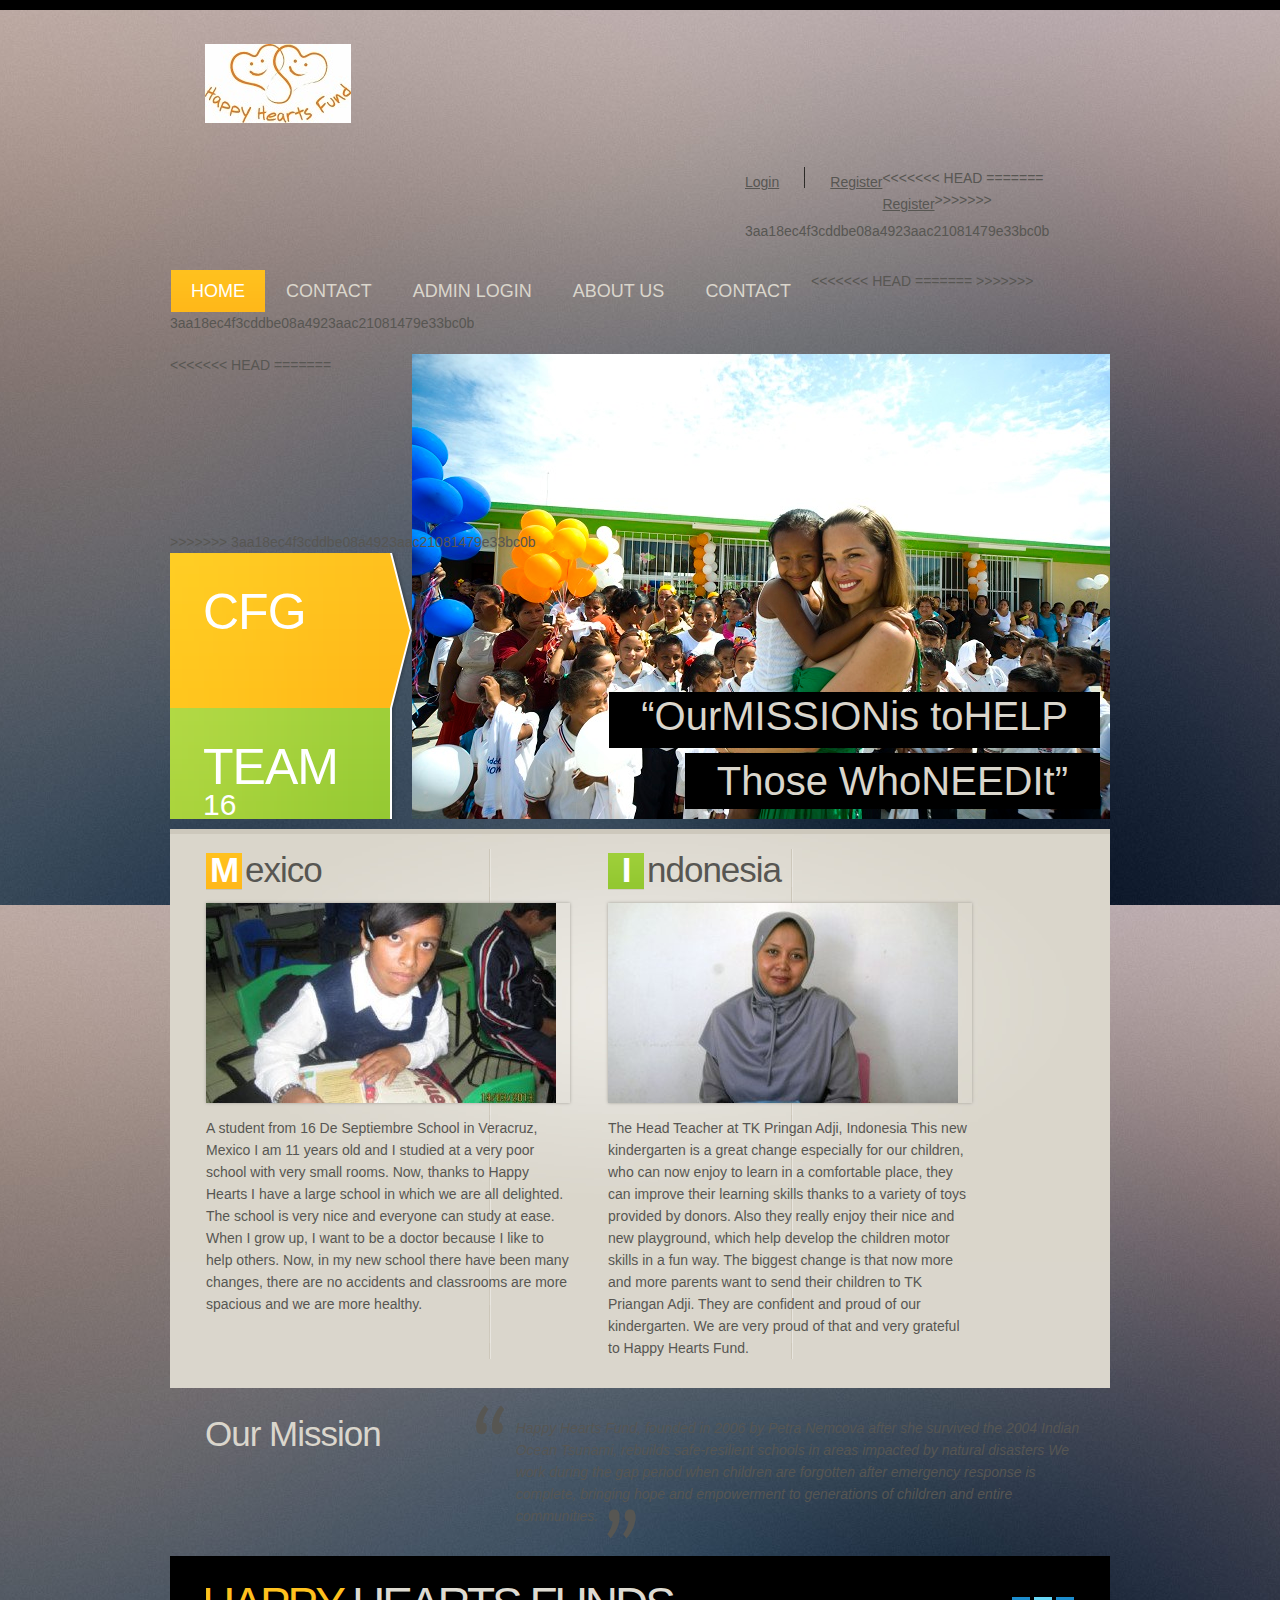
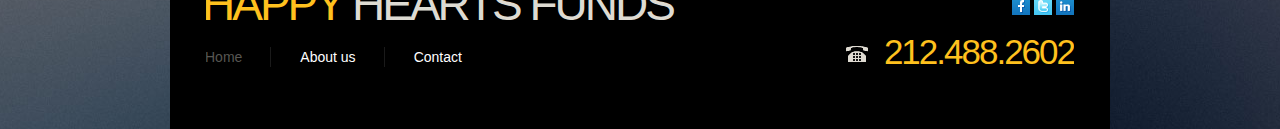
<file: index.html>
<!DOCTYPE html>
<html lang="en">
<head>
<title>Home</title>
<meta charset="utf-8">
<link rel="stylesheet" href="css/reset.css" type="text/css" media="all">
<link rel="stylesheet" href="css/layout.css" type="text/css" media="all">
<link rel="stylesheet" href="css/style.css" type="text/css" media="all">
<script type="text/javascript" src="js/jquery-1.6.js"></script>
<script type="text/javascript" src="js/cufon-yui.js"></script>
<script type="text/javascript" src="js/cufon-replace.js"></script> 
<script type="text/javascript" src="js/Vegur_700.font.js"></script>
<script type="text/javascript" src="js/Vegur_400.font.js"></script>
<script type="text/javascript" src="js/Vegur_300.font.js"></script>
<script type="text/javascript" src="js/jquery.easing.1.3.js"></script>
<script type="text/javascript" src="js/tms-0.3.js"></script>
<script type="text/javascript" src="js/tms_presets.js"></script>
<script type="text/javascript" src="js/backgroundPosition.js"></script>
<script type="text/javascript" src="js/atooltip.jquery.js"></script>
<script type="text/javascript" src="js/script.js"></script>
<!--[if lt IE 9]>
	<script type="text/javascript" src="js/html5.js"></script>
	<style type="text/css">
		.box1 figure {behavior:url(js/PIE.htc)}
	</style>
<![endif]-->
<!--[if lt IE 7]>
		<div style='clear:both;text-align:center;position:relative'>
			<a href="http://www.microsoft.com/windows/internet-explorer/default.aspx?ocid=ie6_countdown_bannercode"><img src="http://www.theie6countdown.com/images/upgrade.jpg" border="0" alt="" /></a>
		</div>
<![endif]-->
</head>
<body id="page1">
<div class="body1">
	<div class="main">
<!-- header -->
		<header>
			<div class="wrapper">
				<h1><a href="index.html" id="logo">Happy Hearts Funds</a></h1>
				<nav>
					<ul id="top_nav">
						<li><a href="yes/index.php#tologin">Login</a></li>
<<<<<<< HEAD
						<li class="end"><a href="yes/index.php#toregister">Register</a></li>
						
=======
					 
						<li class="end"><a href="yes/index.php#toregister">Register</a></li>
>>>>>>> 3aa18ec4f3cddbe08a4923aac21081479e33bc0b
					</ul>
				</nav>
				<nav>
					<ul id="menu">
						<li id="menu_active"><a href="index.html">Home</a></li>
						<!--<li><a href="Mission.html">Our Mission</a></li> -->
<<<<<<< HEAD
						<!--<li><a href="News.html">About us</a></li>-->
						<!--<li><a href="Help.html">How to Help</a></li> -->
						<li><a href="Contact.html">Contact</a></li>
						<li><a href="yes/index.php#tologin">Admin login</a></li>
=======
						<li><a href="News.html">About us</a></li>
						<!--<li><a href="Help.html">How to Help</a></li> -->
						<li><a href="Contact.html">Contact</a></li>
>>>>>>> 3aa18ec4f3cddbe08a4923aac21081479e33bc0b
					</ul>
				</nav>
			</div>
			<div class="slider">
				<ul class="items">
					<li>
						<img src="images/slide1.jpg" alt="">
						<div class="banner">
							<div class="wrapper"><span>“Our<em>Mission</em>is to<em>Help</em></span></div>
							<div class="wrapper"><strong>Those Who<em>Need</em>It”</strong></div>
						</div>
					</li>
					<li>
						<img src="images/slide2.jpg" alt="">
						<div class="banner">
							<div class="wrapper"><span>“MAKE all the CHILDREN</span></div>
							<div class="wrapper"><strong>of the World HAPPY”</strong></div>
						</div>
					</li>
					<li>
						<img src="images/slide3.jpg" alt="">
						<div class="banner">
							<div class="wrapper"><span>“TOGETHER we can CHANGE</span></div>
							<div class="wrapper"><strong>Many Young LIVES”</strong></div>
						</div>
					</li>
				</ul>
				<ul class="pagination">
<<<<<<< HEAD
					<li id="banner1"><a href="">CFG </a></li>
					<li id="banner2"><a href="#">team <span> 16</a></li>
					<li id="banner3"><a href="#">Help <span> children</a></li>
=======
					<li id="banner1">CFG </li>
					<li id="banner2"><a href="#">team 16</li>
					<li id="banner3"><a href="#">Help children</a></li>
>>>>>>> 3aa18ec4f3cddbe08a4923aac21081479e33bc0b
				</ul>
			</div>
		</header><div class="ic"></div>
<!-- / header -->
<!-- content -->
		<article id="content">
			<div class="wrapper">
				<div class="box1">
					<div class="line1"><div class="line2 wrapper">
						<section class="col1">
							<h2><strong>M</strong>exi<span>co</span></h2>
							<div class="pad_bot1"><figure><img src="images/mexico.jpg" alt=""></figure></div>
							A student from 16 De Septiembre School in Veracruz, Mexico

I am 11 years old and I studied at a very poor school with very small rooms.

Now, thanks to Happy Hearts I have a large school in which we are all delighted. The school is very nice and everyone can study at ease.

When I grow up, I want to be a doctor because I like to help others. Now, in my new school there have been many changes, there are no accidents and classrooms are more spacious and we are more healthy.
							
						</section>
						<section class="col1 pad_left1">
							<h2 class="color2"><strong>I</strong>ndo<span>nesia</span></h2>
							<div class="pad_bot1"><figure><img src="images/indonesia.jpg" alt=""></figure></div>
							The Head Teacher at TK Pringan Adji, Indonesia

This new kindergarten is a great change especially for our children, who can now enjoy to learn in a comfortable place, they can improve their learning skills thanks to a variety of toys provided by donors. Also they really enjoy their nice and new playground, which help develop the children motor skills in a fun way.

The biggest change is that now more and more parents want to send their children to TK Priangan Adji. They are confident and proud of our kindergarten. We are very proud of that and very grateful to Happy Hearts Fund.
						</section>

					</div></div>
				</div>	
			</div>
			<div class="wrapper">
				<h3>Our Mission</h3>
				<p class="quot">
Happy Hearts Fund, founded in 2006 by Petra Nemcova after she survived the 2004 Indian Ocean Tsunami, rebuilds safe-resilient schools in areas impacted by natural disasters

We work during the gap period when children are forgotten after emergency response is complete, bringing hope and empowerment to generations of children and entire communities.<img src="images/quot2.png" alt="">
				</p>
			</div>
			
		</article>
<!-- / content -->
<!-- footer -->
		<footer>
			<div class="wrapper">
				<a href="index.html" id="footer_logo"><span>Happy </span>Hearts Funds</a>
				<ul id="icons">
					<li><a href="#" class="normaltip" title="Facebook"><img src="images/icon1.gif" alt=""></a></li>
					<li><a href="#" class="normaltip" title="Twitter"><img src="images/icon2.gif" alt=""></a></li>
					<li><a href="#" class="normaltip" title="Linkedin"><img src="images/icon3.gif" alt=""></a></li>
				</ul>
			</div>	
			<div class="wrapper">
				<nav>
					<ul id="footer_menu">
						<li class="active"><a href="index.html">Home</a></li>
						<li><a href="News.html">About us</a></li>
						<li class="end"><a href="Contact.html">Contact</a></li>
					</ul>
				</nav>
				<div class="tel"><span>212.488.2602</span></div>
			</div>

		</footer>
<!-- / footer -->
	</div>
</div>
<script type="text/javascript">Cufon.now();</script>
<script>
$(window).load(function(){
	$('.slider')._TMS({
		preset:'zabor',
		easing:'easeOutQuad',
		duration:800,
		pagination:true,
		banners:true,
		waitBannerAnimation:false,
		slideshow:6000,
		bannerShow:function(banner){
			banner
				.css({right:'-700px'})
				.stop()
				.animate({right:'0'},600, 'easeOutExpo')
		},
		bannerHide:function(banner){
			banner
				.stop()
				.animate({right:'-700'},600,'easeOutExpo')
		}
	})
	$('.pagination li').hover(function(){
		if (!$(this).hasClass('current')) {
			$(this).find('a').stop().animate({backgroundPosition:'0 0'},600,'easeOutExpo', function(){$(this).parent().css({backgroundPosition:'-20px 0'})});
		}
	},function(){
		if (!$(this).hasClass('current')) {
			$(this).css({backgroundPosition:'0 0'}).find('a').stop().animate({backgroundPosition:'-250px 0'},600,'easeOutExpo');
		}
	})
})
</script>
</body>
</html>
</file>
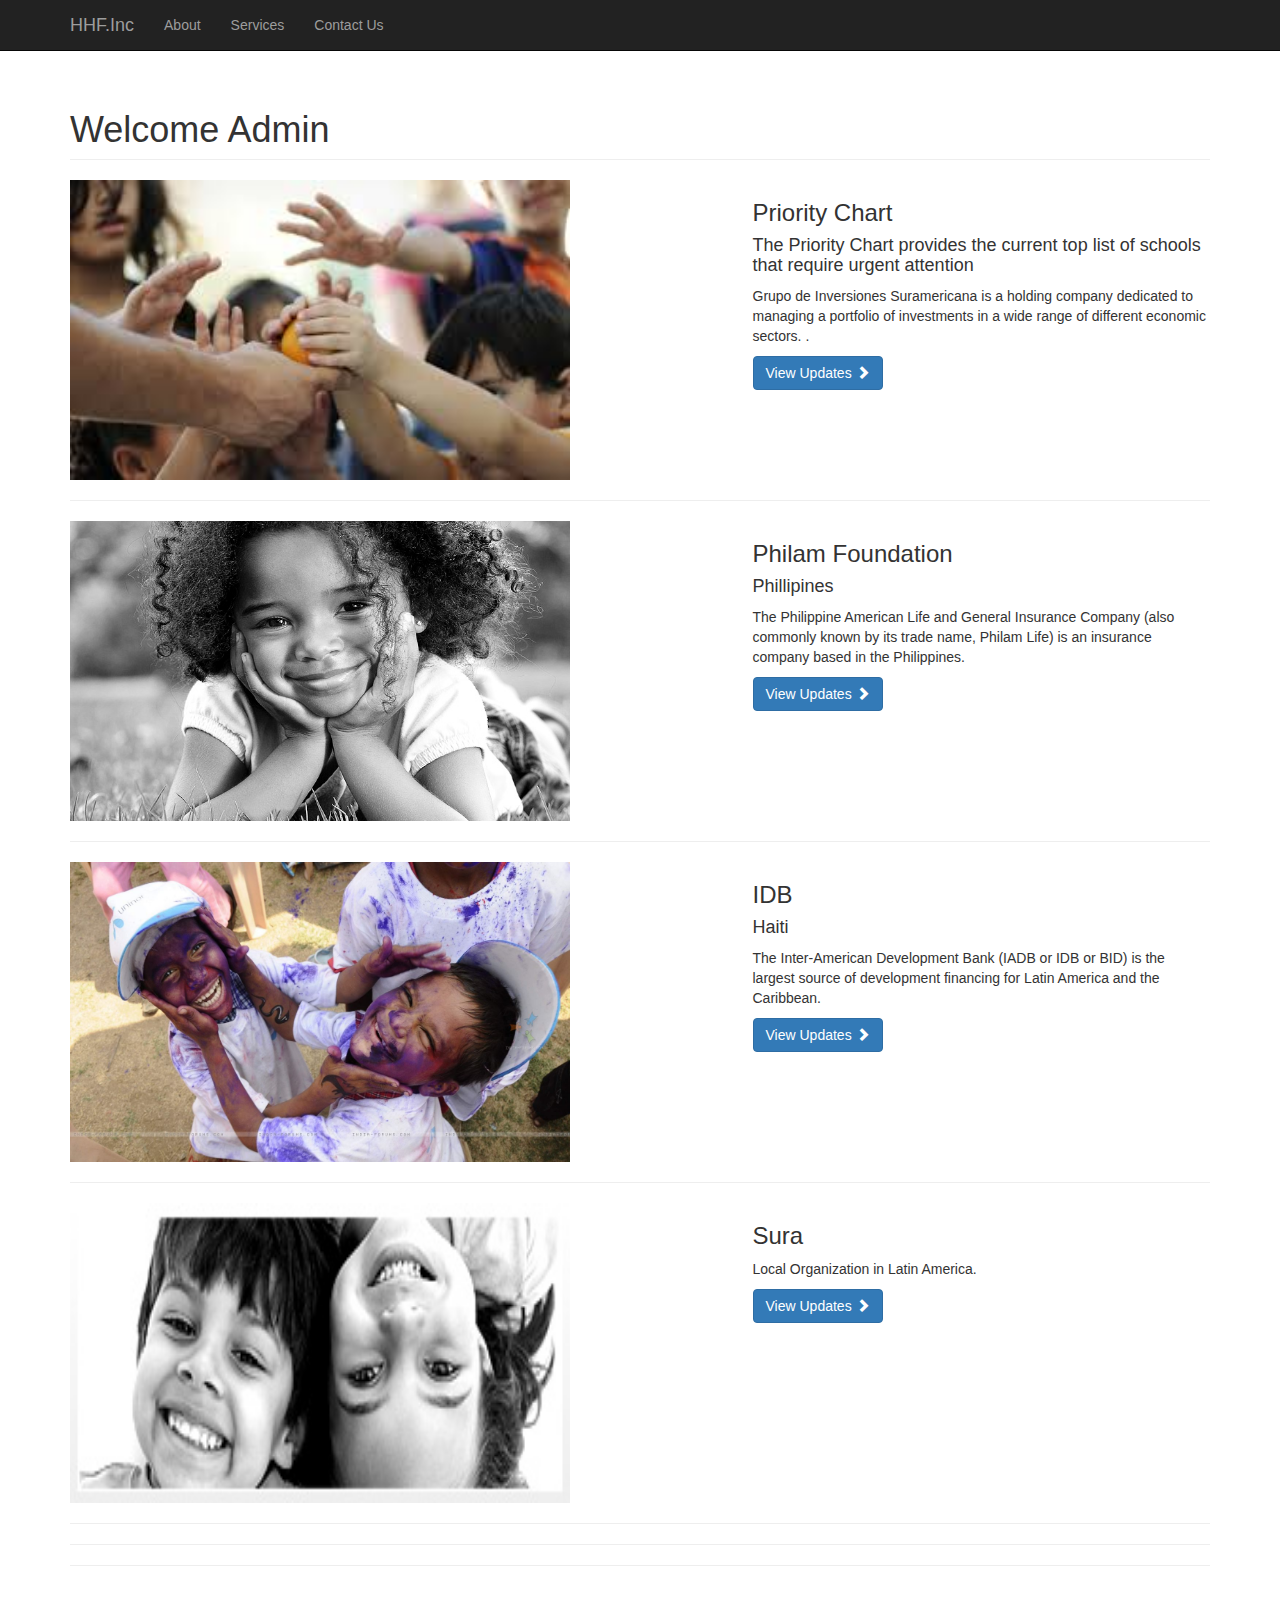
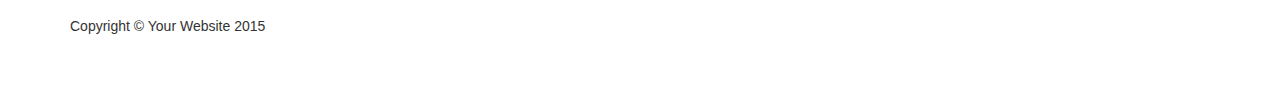
<file: admin_page/index.html>
<!DOCTYPE html>

<html lang="en">

<head>

    <meta charset="utf-8">
    <meta http-equiv="X-UA-Compatible" content="IE=edge">
    <meta name="viewport" content="width=device-width, initial-scale=1">
    <meta name="description" content="">
    <meta name="author" content="">

    <title>1 Col Portfolio - Start Bootstrap Template</title>

    <!-- Bootstrap Core CSS -->
    <link href="css/bootstrap.min.css" rel="stylesheet">

    <!-- Custom CSS -->
    <link href="css/1-col-portfolio.css" rel="stylesheet">

    <!-- HTML5 Shim and Respond.js IE8 support of HTML5 elements and media queries -->
    <!-- WARNING: Respond.js doesn't work if you view the page via file:// -->
    <!--[if lt IE 9]>
        <script src="https://oss.maxcdn.com/libs/html5shiv/3.7.0/html5shiv.js"></script>
        <script src="https://oss.maxcdn.com/libs/respond.js/1.4.2/respond.min.js"></script>
    <![endif]-->

</head>

<body>

    <!-- Navigation -->
    <nav class="navbar navbar-inverse navbar-fixed-top" role="navigation">
        <div class="container">
            <!-- Brand and toggle get grouped for better mobile display -->
            <div class="navbar-header">
                <button type="button" class="navbar-toggle" data-toggle="collapse" data-target="#bs-example-navbar-collapse-1">
                    <span class="sr-only">Toggle navigation</span>
                    <span class="icon-bar"></span>
                    <span class="icon-bar"></span>
                    <span class="icon-bar"></span>
                </button>
                <a class="navbar-brand" href="#">HHF.Inc</a>
            </div>
            <!-- Collect the nav links, forms, and other content for toggling -->
            <div class="collapse navbar-collapse" id="bs-example-navbar-collapse-1">
                <ul class="nav navbar-nav">
                    <li>
                        <a href="#">About</a>
                    </li>
                    <li>
                        <a href="#">Services</a>
                    </li>
                    <li>
                        <a href="#">Contact Us</a>
                    </li>
                </ul>
            </div>
            <!-- /.navbar-collapse -->
        </div>
        <!-- /.container -->
    </nav>

    <!-- Page Content -->
    <div class="container">

        <!-- Page Heading -->
        <div class="row">
            <div class="col-lg-12">
                <h1 class="page-header">Welcome Admin
                   
                </h1>
            </div>
        </div>
        <!-- /.row -->

        <!-- Project One -->
        <div class="row">
            <div class="col-md-7">
                <a href="#">
                   <img src="priority.jpg" alt="Smiley face" height="300" width="500">
                </a>
            </div>
            <div class="col-md-5">
                <h3>Priority Chart</h3>
                <h4>The Priority Chart provides the current top list of schools that require urgent attention</h4>
                <p>Grupo de Inversiones Suramericana is a holding company dedicated to managing a portfolio of investments in a wide range of different economic sectors. .</p>
                <a class="btn btn-primary" href="http://ec2-52-69-89-129.ap-northeast-1.compute.amazonaws.com/site/yes/report.php">View Updates <span class="glyphicon glyphicon-chevron-right"></span></a>
            </div>
        </div>
        <!-- /.row -->

        <hr>

        <!-- Project Two -->
        <div class="row">
            <div class="col-md-7">
                <a href="#">
                   <img src="page1.jpg" alt="Smiley face" height="300" width="500">
                </a>
            </div>
            <div class="col-md-5">
                <h3>Philam Foundation</h3>
                <h4>Phillipines</h4>
                <p>The Philippine American Life and General Insurance Company (also commonly known by its trade name, Philam Life) is an insurance company based in the Philippines.</p>
                <a class="btn btn-primary" href="ngodet.php">View Updates <span class="glyphicon glyphicon-chevron-right"></span></a>
            </div>
        </div>
        <!-- /.row -->

        <hr>

        <!-- Project Three -->
        <div class="row">
            <div class="col-md-7">
                <a href="#">
                    <img src="coolguys.jpg" alt="Smiley face" height="300" width="500">
                </a>
            </div>
            <div class="col-md-5">
                <h3>IDB</h3>
                <h4>Haiti</h4>
                <p>The Inter-American Development Bank (IADB or IDB or BID) is the largest source of development financing for Latin America and the Caribbean. </p>
                <a class="btn btn-primary" href="#">View Updates <span class="glyphicon glyphicon-chevron-right"></span></a>
            </div>
        </div>
        <!-- /.row -->

        <hr>

        <!-- Project Four -->
        <div class="row">

            <div class="col-md-7">
                <a href="#">
                    <img src="page.jpg" alt="Smiley face" height="300" width="500">
                </a>
            </div>
            <div class="col-md-5">
                <h3>Sura</h3>
                <p>Local Organization in Latin America.</p>
                <a class="btn btn-primary" href="#">View Updates <span class="glyphicon glyphicon-chevron-right"></span></a>
            </div>
        </div>
        <!-- /.row -->

        <hr>

        
        <hr>

       
        <hr>

        <!-- Footer -->
        <footer>
            <div class="row">
                <div class="col-lg-12">
                    <p>Copyright &copy; Your Website 2015</p>
                </div>
            </div>
            <!-- /.row -->
        </footer>

    </div>
    <!-- /.container -->

    <!-- jQuery -->
    <script src="js/jquery.js"></script>

    <!-- Bootstrap Core JavaScript -->
    <script src="js/bootstrap.min.js"></script>

</body>

</html>
</file>
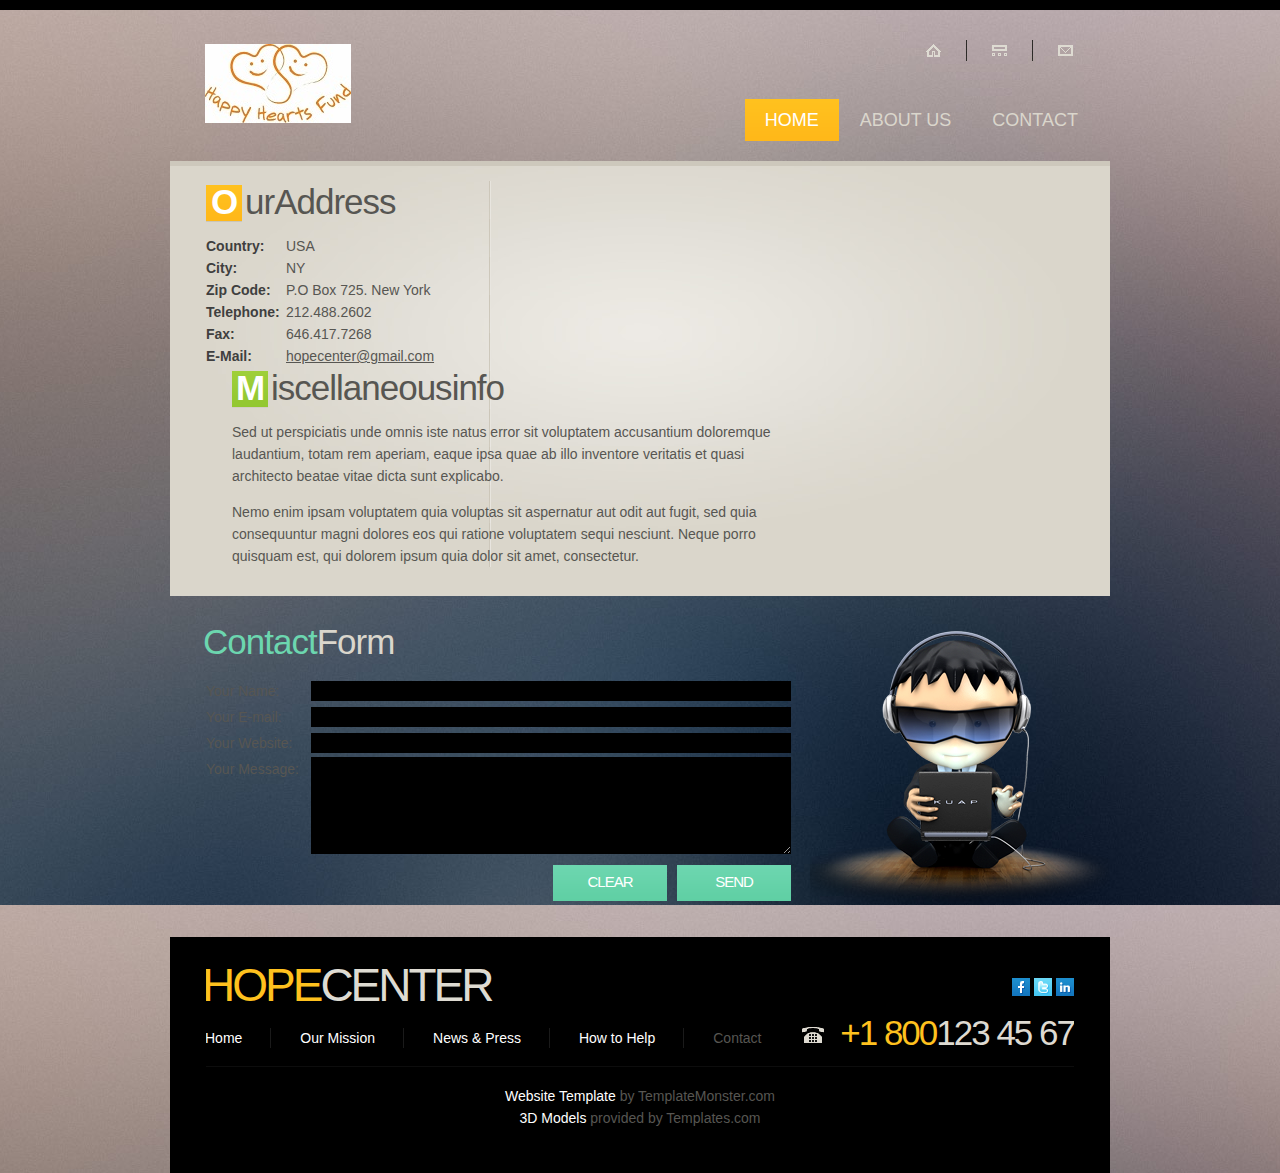
<file: Contact.html>
<!DOCTYPE html>
<html lang="en">
<head>
<title>Contact</title>
<meta charset="utf-8">
<link rel="stylesheet" href="css/reset.css" type="text/css" media="all">
<link rel="stylesheet" href="css/layout.css" type="text/css" media="all">
<link rel="stylesheet" href="css/style.css" type="text/css" media="all">
<script type="text/javascript" src="js/jquery-1.6.js"></script>
<script type="text/javascript" src="js/cufon-yui.js"></script>
<script type="text/javascript" src="js/cufon-replace.js"></script> 
<script type="text/javascript" src="js/Vegur_700.font.js"></script>
<script type="text/javascript" src="js/Vegur_400.font.js"></script>
<script type="text/javascript" src="js/Vegur_300.font.js"></script>
<script type="text/javascript" src="js/atooltip.jquery.js"></script>
<script type="text/javascript" src="js/script.js"></script>
<!--[if lt IE 9]>
	<script type="text/javascript" src="js/html5.js"></script>
	<style type="text/css">
		.box1 figure {behavior:url(js/PIE.htc)}
	</style>
<![endif]-->
<!--[if lt IE 7]>
		<div style='clear:both;text-align:center;position:relative'>
			<a href="http://www.microsoft.com/windows/internet-explorer/default.aspx?ocid=ie6_countdown_bannercode"><img src="http://www.theie6countdown.com/images/upgrade.jpg" border="0" alt="" /></a>
		</div>
<![endif]-->
</head>
<body id="page5">
<div class="body1">
	<div class="main">
<!-- header -->
		<header>
			<div class="wrapper">
				<h1><a href="index.html" id="logo">Hope Center</a></h1>
				<nav>
					<ul id="top_nav">
						<li><a href="index.html"><img src="images/top_icon1.gif" alt=""></a></li>
						<li><a href="#"><img src="images/top_icon2.gif" alt=""></a></li>
						<li class="end"><a href="Contact.html"><img src="images/top_icon3.gif" alt=""></a></li>
					</ul>
				</nav>
				<nav>
					<ul id="menu">
						<li id="menu_active"><a href="index.html">Home</a></li>
						<!--<li><a href="Mission.html">Our Mission</a></li> -->
						<li><a href="News.html">About us</a></li>
						<!--<li><a href="Help.html">How to Help</a></li> -->
						<li><a href="Contact.html">Contact</a></li>
					</ul>
				</nav>
			</div>
<!-- / header -->
<!-- content -->
		<article id="content">
			<div class="wrapper">
				<div class="box1">
					<div class="line1 wrapper">
						<section class="col1">
							<h2><strong>O</strong>ur<span>Address</span></h2>
							<strong class="address">
								Country:<br>
								City:<br>
								Zip Code:<br>
								Telephone:<br>
								Fax:<br>
								E-Mail:
							</strong>
							USA<br>
							NY<br>
							P.O Box 725. New York<br>
							212.488.2602<br>
							646.417.7268<br>
							<a href="mailto:">hopecenter@gmail.com</a>
						</section>
						<section class="col2 pad_left1">
							<h2 class="color2"><strong>M</strong>iscellaneous<span>info</span></h2>
							<p class="pad_bot1">
								Sed ut perspiciatis unde omnis iste natus error sit voluptatem accusantium doloremque laudantium, totam rem aperiam, eaque ipsa quae ab illo inventore veritatis et quasi architecto beatae vitae dicta sunt explicabo.
							</p>
							Nemo enim ipsam voluptatem quia voluptas sit aspernatur aut odit aut fugit, sed quia consequuntur magni dolores eos qui ratione voluptatem sequi nesciunt. Neque porro quisquam est, qui dolorem ipsum quia dolor sit amet, consectetur.
						</section>
					</div>
				</div>	
			</div>
			<div class="wrapper">
				<div class="pad_left2 relative">
					<h4 class="color3"><span>Contact</span>Form</h4>
					<img src="images/page6_img1.png" alt="" class="img1">
					<form id="ContactForm">
						<div>
							<div class="wrapper"><span>Your Name:</span><input type="text" class="input"></div>
							<div class="wrapper"><span>Your E-mail:</span><input type="text" class="input"></div>
							<div class="wrapper"><span>Your Website:</span><input type="text" class="input"></div>
							<div class="textarea_box"><span>Your Message:</span><textarea name="textarea" cols="1" rows="1"></textarea></div>
							<a href="#" class="button2 color3" onClick="document.getElementById('ContactForm').submit()">Send</a>
							<a href="#" class="button2 color3" onClick="document.getElementById('ContactForm').reset()">Clear</a>
						</div>
					</form>
				</div>
			</div>
		</article>
<!-- / content -->
<!-- footer -->
		<footer>
			<div class="wrapper">
				<a href="index.html" id="footer_logo"><span>Hope</span>Center</a>
				<ul id="icons">
					<li><a href="#" class="normaltip" title="Facebook"><img src="images/icon1.gif" alt=""></a></li>
					<li><a href="#" class="normaltip" title="Twitter"><img src="images/icon2.gif" alt=""></a></li>
					<li><a href="#" class="normaltip" title="Linkedin"><img src="images/icon3.gif" alt=""></a></li>
				</ul>
			</div>	
			<div class="wrapper">
				<nav>
					<ul id="footer_menu">
						<li><a href="index.html">Home</a></li>
						<li><a href="Mission.html">Our Mission</a></li>
						<li><a href="News.html">News &amp; Press</a></li>
						<li><a href="Help.html">How to Help</a></li>
						<li class="end active"><a href="Contact.html">Contact</a></li>
					</ul>
				</nav>
				<div class="tel"><span>+1 800</span>123 45 67</div>
			</div>
			<div id="footer_text">
				<a rel="nofollow" href="http://www.templatemonster.com/" target="_blank">Website Template</a> by TemplateMonster.com<br>
				<a href="http://www.templates.com/product/3d-models/" target="_blank">3D Models</a> provided by Templates.com
			</div>
		</footer>
<!-- / footer -->
	</div>
</div>
<script type="text/javascript">Cufon.now();</script>
</body>
</html>
</file>
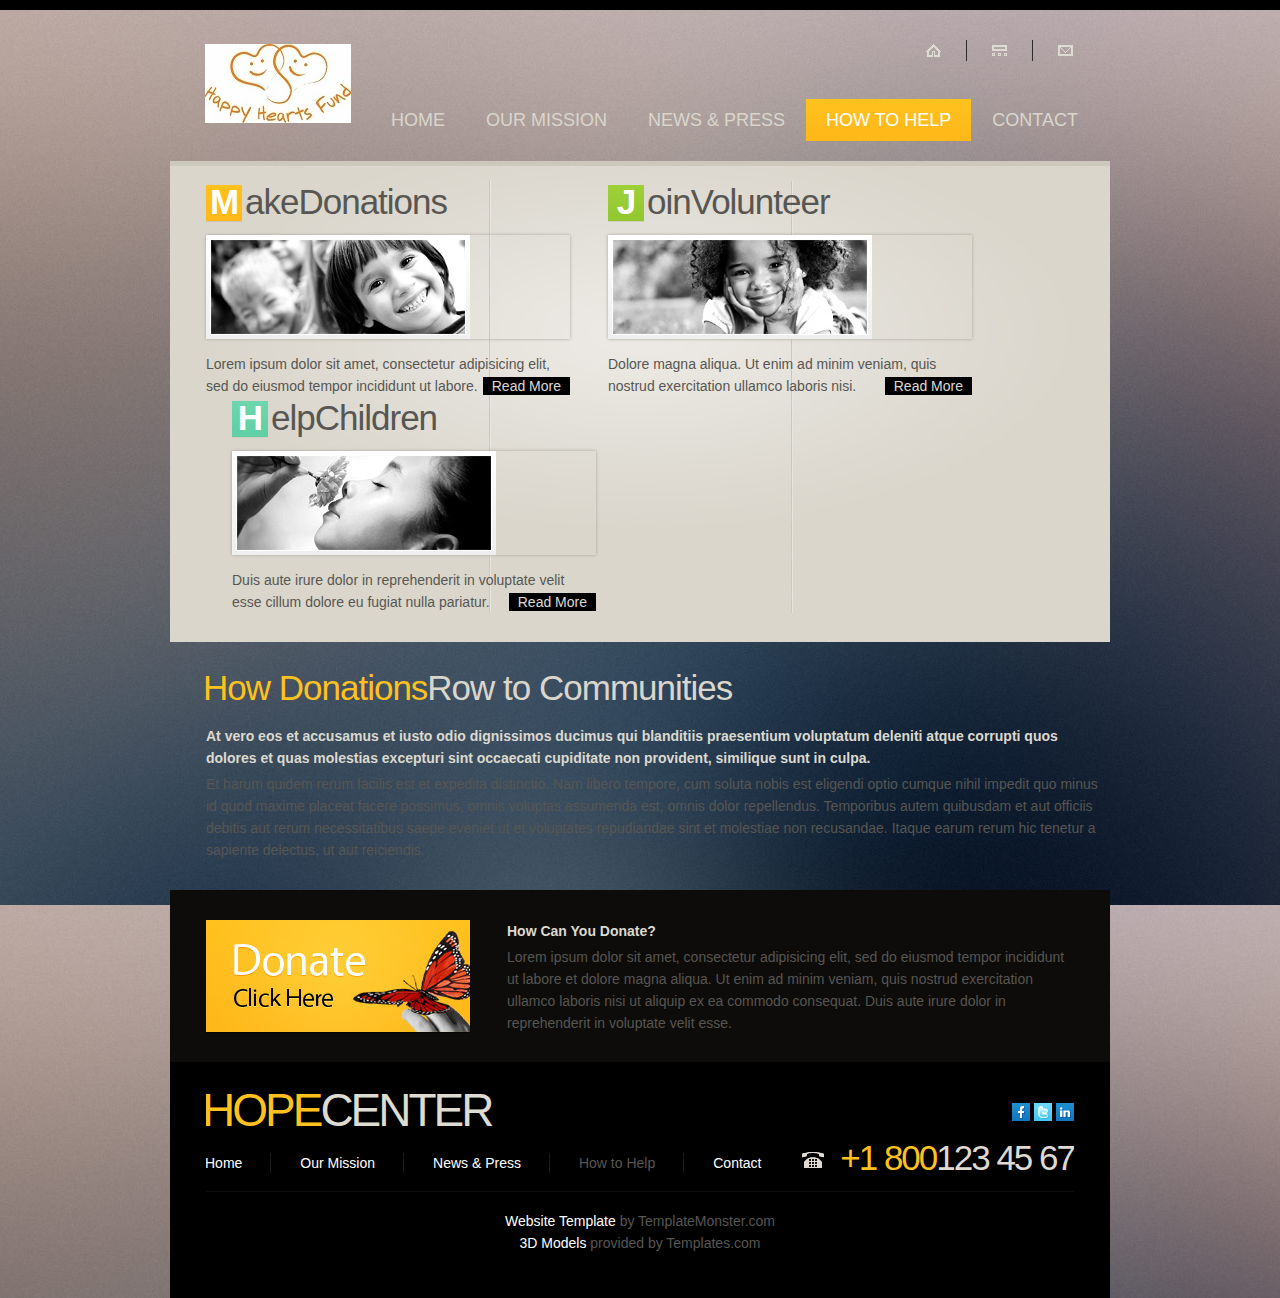
<file: Help.html>
<!DOCTYPE html>
<html lang="en">
<head>
<title>How to Help</title>
<meta charset="utf-8">
<link rel="stylesheet" href="css/reset.css" type="text/css" media="all">
<link rel="stylesheet" href="css/layout.css" type="text/css" media="all">
<link rel="stylesheet" href="css/style.css" type="text/css" media="all">
<script type="text/javascript" src="js/jquery-1.6.js"></script>
<script type="text/javascript" src="js/cufon-yui.js"></script>
<script type="text/javascript" src="js/cufon-replace.js"></script> 
<script type="text/javascript" src="js/Vegur_700.font.js"></script>
<script type="text/javascript" src="js/Vegur_400.font.js"></script>
<script type="text/javascript" src="js/Vegur_300.font.js"></script>
<script type="text/javascript" src="js/atooltip.jquery.js"></script>
<script type="text/javascript" src="js/script.js"></script>
<!--[if lt IE 9]>
	<script type="text/javascript" src="js/html5.js"></script>
	<style type="text/css">
		.box1 figure {behavior:url(js/PIE.htc)}
	</style>
<![endif]-->
<!--[if lt IE 7]>
		<div style='clear:both;text-align:center;position:relative'>
			<a href="http://www.microsoft.com/windows/internet-explorer/default.aspx?ocid=ie6_countdown_bannercode"><img src="http://www.theie6countdown.com/images/upgrade.jpg" border="0" alt="" /></a>
		</div>
<![endif]-->
</head>
<body id="page4">
<div class="body1">
	<div class="main">
<!-- header -->
		<header>
			<div class="wrapper">
				<h1><a href="index.html" id="logo">Hope Center</a></h1>
				<nav>
					<ul id="top_nav">
						<li><a href="index.html"><img src="images/top_icon1.gif" alt=""></a></li>
						<li><a href="#"><img src="images/top_icon2.gif" alt=""></a></li>
						<li class="end"><a href="Contact.html"><img src="images/top_icon3.gif" alt=""></a></li>
					</ul>
				</nav>
				<nav>
					<ul id="menu">
						<li><a href="index.html">Home</a></li>
						<li><a href="Mission.html">Our Mission</a></li>
						<li><a href="News.html">News &amp; Press</a></li>
						<li id="menu_active"><a href="Help.html">How to Help</a></li>
						<li><a href="Contact.html">Contact</a></li>
					</ul>
				</nav>
			</div>
		</header><div class="ic">More Website Templates  &copy; TemplateMonster.com - July 18th 2011!</div>
<!-- / header -->
<!-- content -->
		<article id="content">
			<div class="wrapper">
				<div class="box1">
					<div class="line1">
						<div class="line2 wrapper">
							<section class="col1">
								<h2><strong>M</strong>ake<span>Donations</span></h2>
								<div class="pad_bot1"><figure><img src="images/page4_img1.jpg" alt=""></figure></div>
								Lorem ipsum dolor sit amet, consectetur adipisicing elit, sed do eiusmod tempor incididunt ut labore.
								<a href="#" class="button1">Read More</a>
							</section>
							<section class="col1 pad_left1">
								<h2 class="color2"><strong>J</strong>oin<span>Volunteer</span></h2>
								<div class="pad_bot1"><figure><img src="images/page4_img2.jpg" alt=""></figure></div>
								Dolore magna aliqua. Ut enim ad minim veniam, quis nostrud exercitation ullamco laboris nisi.<a href="#" class="button1 color2">Read More</a>
							</section>
							<section class="col1 pad_left1">
								<h2 class="color3"><strong>H</strong>elp<span>Children</span></h2>
								<div class="pad_bot1"><figure><img src="images/page4_img3.jpg" alt=""></figure></div>
								Duis aute irure dolor in reprehenderit in voluptate velit esse cillum dolore eu fugiat nulla pariatur.<a href="#" class="button1 color3">Read More</a>
							</section>
						</div>
					</div>
				</div>	
			</div>
			<div class="wrapper">
				<div class="pad_left2">
					<h4><span>How Donations</span>Row to Communities</h4>
					<p class="pad_bot2"><strong>At vero eos et accusamus et iusto odio dignissimos ducimus qui blanditiis praesentium voluptatum deleniti atque corrupti quos dolores et quas molestias excepturi sint occaecati cupiditate non provident, similique sunt in culpa.</strong></p>
					<p>Et harum quidem rerum facilis est et expedita distinctio. Nam libero tempore, cum soluta nobis est eligendi optio cumque nihil impedit quo minus id quod maxime placeat facere possimus, omnis voluptas assumenda est, omnis dolor repellendus. Temporibus autem quibusdam et aut officiis debitis aut rerum necessitatibus saepe eveniet ut et voluptates repudiandae sint et molestiae non recusandae. Itaque earum rerum hic tenetur a sapiente delectus, ut aut reiciendis.</p>
				</div>
			</div>
			<div class="wrapper">
				<div class="box2">
					<div class="wrapper">
						<section class="col1">
							<div class="wrapper">
								<a href="#" class="left marg_right1"><img src="images/banner.jpg" alt=""></a>
								<p class="pad_bot2"><strong>How Can You Donate?</strong></p>
								Lorem ipsum dolor sit amet, consectetur adipisicing elit, sed do eiusmod tempor incididunt ut labore et dolore magna aliqua. Ut enim ad minim veniam, quis nostrud exercitation ullamco laboris nisi ut aliquip ex ea commodo consequat. Duis aute irure dolor in reprehenderit in voluptate velit esse.
							</div>
						</section>
					</div>
				</div>
			</div>
		</article>
<!-- / content -->
<!-- footer -->
		<footer>
			<div class="wrapper">
				<a href="index.html" id="footer_logo"><span>Hope</span>Center</a>
				<ul id="icons">
					<li><a href="#" class="normaltip" title="Facebook"><img src="images/icon1.gif" alt=""></a></li>
					<li><a href="#" class="normaltip" title="Twitter"><img src="images/icon2.gif" alt=""></a></li>
					<li><a href="#" class="normaltip" title="Linkedin"><img src="images/icon3.gif" alt=""></a></li>
				</ul>
			</div>	
			<div class="wrapper">
				<nav>
					<ul id="footer_menu">
						<li><a href="index.html">Home</a></li>
						<li><a href="Mission.html">Our Mission</a></li>
						<li><a href="News.html">News &amp; Press</a></li>
						<li class="active"><a href="Help.html">How to Help</a></li>
						<li class="end"><a href="Contact.html">Contact</a></li>
					</ul>
				</nav>
				<div class="tel"><span>+1 800</span>123 45 67</div>
			</div>
			<div id="footer_text">
				<a rel="nofollow" href="http://www.templatemonster.com/" target="_blank">Website Template</a> by TemplateMonster.com<br>
				<a href="http://www.templates.com/product/3d-models/" target="_blank">3D Models</a> provided by Templates.com
			</div>
		</footer>
<!-- / footer -->
	</div>
</div>
<script type="text/javascript">Cufon.now();</script>
</body>
</html>
</file>
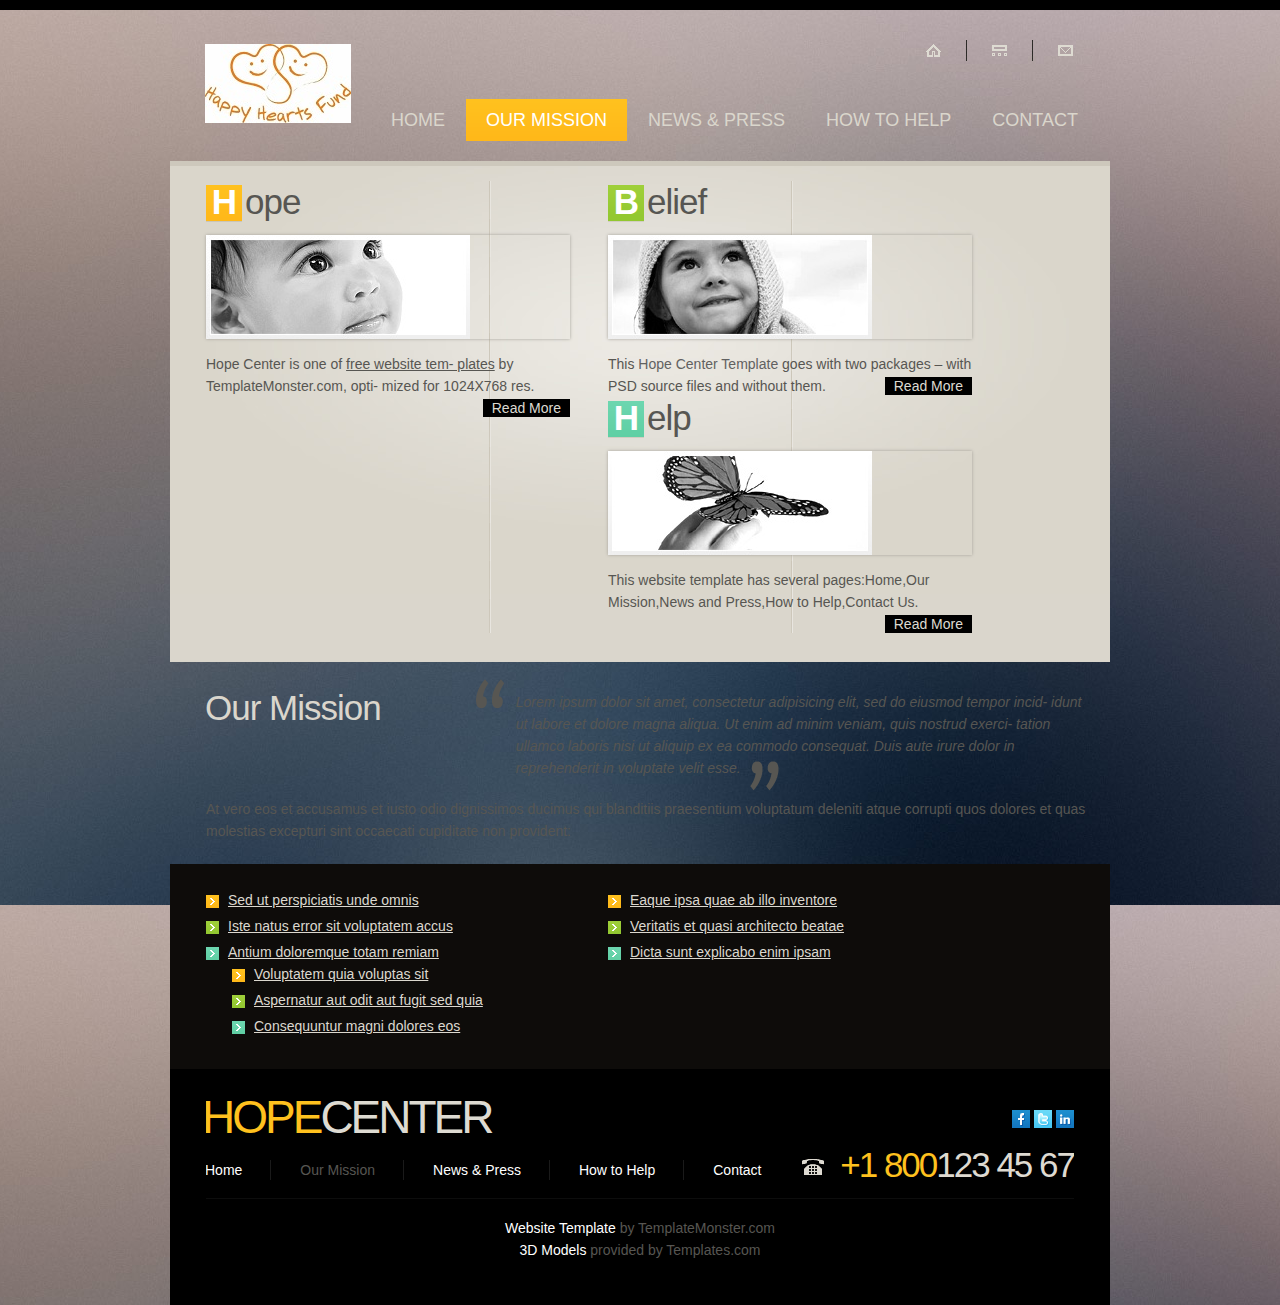
<file: Mission.html>
<!DOCTYPE html>
<html lang="en">
<head>
<title>Our Mission</title>
<meta charset="utf-8">
<link rel="stylesheet" href="css/reset.css" type="text/css" media="all">
<link rel="stylesheet" href="css/layout.css" type="text/css" media="all">
<link rel="stylesheet" href="css/style.css" type="text/css" media="all">
<script type="text/javascript" src="js/jquery-1.6.js"></script>
<script type="text/javascript" src="js/cufon-yui.js"></script>
<script type="text/javascript" src="js/cufon-replace.js"></script> 
<script type="text/javascript" src="js/Vegur_700.font.js"></script>
<script type="text/javascript" src="js/Vegur_400.font.js"></script>
<script type="text/javascript" src="js/Vegur_300.font.js"></script>
<script type="text/javascript" src="js/atooltip.jquery.js"></script>
<script type="text/javascript" src="js/script.js"></script>
<!--[if lt IE 9]>
	<script type="text/javascript" src="js/html5.js"></script>
	<style type="text/css">
		.box1 figure {behavior:url(js/PIE.htc)}
	</style>
<![endif]-->
<!--[if lt IE 7]>
		<div style='clear:both;text-align:center;position:relative'>
			<a href="http://www.microsoft.com/windows/internet-explorer/default.aspx?ocid=ie6_countdown_bannercode"><img src="http://www.theie6countdown.com/images/upgrade.jpg" border="0" alt="" /></a>
		</div>
<![endif]-->
</head>
<body id="page2">
	<div class="body1">
		<div class="main">
<!-- header -->
			<header>
				<div class="wrapper">
					<h1><a href="index.html" id="logo">Hope Center</a></h1>
					<nav>
						<ul id="top_nav">
							<li><a href="index.html"><img src="images/top_icon1.gif" alt=""></a></li>
							<li><a href="#"><img src="images/top_icon2.gif" alt=""></a></li>
							<li class="end"><a href="Contact.html"><img src="images/top_icon3.gif" alt=""></a></li>
						</ul>
					</nav>
					<nav>
						<ul id="menu">
							<li><a href="index.html">Home</a></li>
							<li id="menu_active"><a href="Mission.html">Our Mission</a></li>
							<li><a href="News.html">News &amp; Press</a></li>
							<li><a href="Help.html">How to Help</a></li>
							<li><a href="Contact.html">Contact</a></li>
						</ul>
					</nav>
				</div>
			</header><div class="ic">More Website Templates  &copy; TemplateMonster.com - July 18th 2011!</div>
<!-- / header -->
<!-- content -->
			<article id="content">
				<div class="wrapper">
					<div class="box1">
						<div class="line1"><div class="line2 wrapper">
							<section class="col1">
								<h2><strong>H</strong>ope</h2>
								<div class="pad_bot1"><figure><img src="images/page2_img1.jpg" alt=""></figure></div>
								Hope Center is one of <a href="http://blog.templatemonster.com/free-website-templates/" target="_blank">free website tem- plates</a> by TemplateMonster.com, opti- mized for 1024X768 res.
								<a href="#" class="button1">Read More</a>
							</section>
							<section class="col1 pad_left1">
								<h2 class="color2"><strong>B</strong>elief</h2>
								<div class="pad_bot1"><figure><img src="images/page2_img2.jpg" alt=""></figure></div>
								This <a class="color0" href="http://blog.templatemonster.com/2011/07/18/free-website-template-charity-jquery-slider-typography/">Hope Center Template</a> goes with two packages – with PSD source files and without them.<a href="#" class="button1 color2">Read More</a>
							</section>
							<section class="col1 pad_left1">
								<h2 class="color3"><strong>H</strong>elp</h2>
								<div class="pad_bot1"><figure><img src="images/page2_img3.jpg" alt=""></figure></div>
								This website template has several pages:<a href="index.html" class="link1">Home</a>,<a href="Mission.html" class="link1">Our Mission</a>,<a href="News.html" class="link1">News and Press</a>,<a href="Help.html" class="link1">How to Help</a>,<a href="Contact.html" class="link1">Contact Us</a>.<a href="#" class="button1 color3">Read More</a>
							</section>
						</div></div>
					</div>	
				</div>
				<div class="wrapper">
					<div class="wrapper">
						<h3>Our Mission</h3>
						<p class="quot">
							Lorem ipsum dolor sit amet, consectetur adipisicing elit, sed do eiusmod tempor incid- idunt ut labore et dolore magna aliqua. Ut enim ad minim veniam, quis nostrud exerci- tation ullamco laboris nisi ut aliquip ex ea commodo consequat. Duis aute irure dolor in reprehenderit in voluptate velit esse.<img src="images/quot2.png" alt="">
						</p>
					</div>
					<p class="pad_left2">At vero eos et accusamus et iusto odio dignissimos ducimus qui blanditiis praesentium voluptatum deleniti atque corrupti quos dolores et quas molestias excepturi sint occaecati cupiditate non provident:</p>
				</div>
				<div class="wrapper">
					<div class="box2">
						<div class="wrapper">
							<section class="col1">
								<ul class="list1">
									<li><a href="#">Sed ut perspiciatis unde omnis</a></li>
									<li class="color2"><a href="#">Iste natus error sit voluptatem accus</a></li>
									<li class="color3"><a href="#">Antium doloremque totam remiam</a></li>
								</ul>	
							</section>
							<section class="col1 pad_left1">
								<ul class="list1">
									<li><a href="#">Eaque ipsa quae ab illo inventore</a></li>
									<li class="color2"><a href="#">Veritatis et quasi architecto beatae</a></li>
									<li class="color3"><a href="#">Dicta sunt explicabo enim ipsam</a></li>
								</ul>
							</section>
							<section class="col1 pad_left1">
								<ul class="list1">
									<li><a href="#">Voluptatem quia voluptas sit</a></li>
									<li class="color2"><a href="#">Aspernatur aut odit aut fugit sed quia</a></li>
									<li class="color3"><a href="#">Consequuntur magni dolores eos</a></li>
								</ul>
							</section>
						</div>
					</div>
				</div>
			</article>
<!-- / content -->
<!-- footer -->
			<footer>
				<div class="wrapper">
					<a href="index.html" id="footer_logo"><span>Hope</span>Center</a>
					<ul id="icons">
						<li><a href="#" class="normaltip" title="Facebook"><img src="images/icon1.gif" alt=""></a></li>
						<li><a href="#" class="normaltip" title="Twitter"><img src="images/icon2.gif" alt=""></a></li>
						<li><a href="#" class="normaltip" title="Linkedin"><img src="images/icon3.gif" alt=""></a></li>
					</ul>
				</div>	
				<div class="wrapper">
					<nav>
						<ul id="footer_menu">
							<li><a href="index.html">Home</a></li>
							<li class="active"><a href="Mission.html">Our Mission</a></li>
							<li><a href="News.html">News &amp; Press</a></li>
							<li><a href="Help.html">How to Help</a></li>
							<li class="end"><a href="Contact.html">Contact</a></li>
						</ul>
					</nav>
					<div class="tel"><span>+1 800</span>123 45 67</div>
				</div>
				<div id="footer_text">
					<a rel="nofollow" href="http://www.templatemonster.com/" target="_blank">Website Template</a> by TemplateMonster.com<br>
					<a href="http://www.templates.com/product/3d-models/" target="_blank">3D Models</a> provided by Templates.com</div>
			</footer>
<!-- / footer -->
		</div>
	</div>
<script type="text/javascript">Cufon.now();</script>
</body>
</html>
</file>
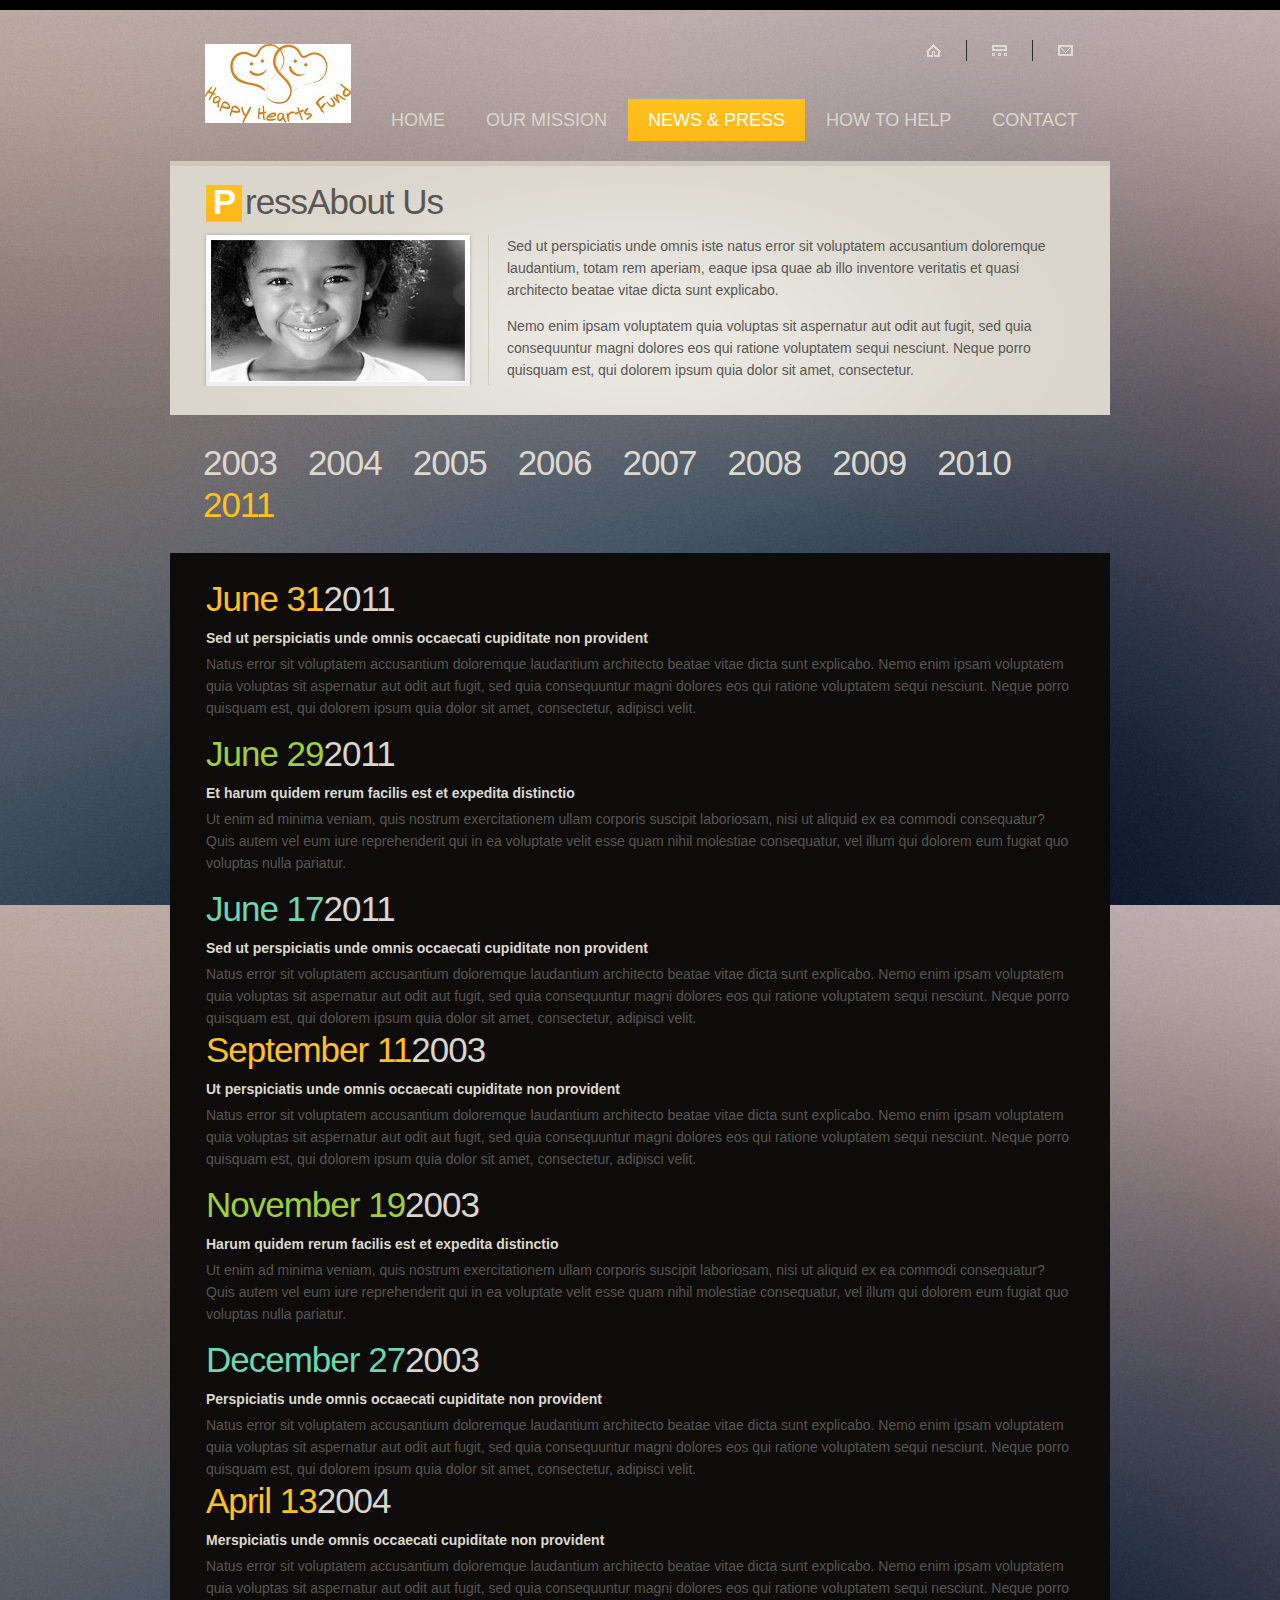
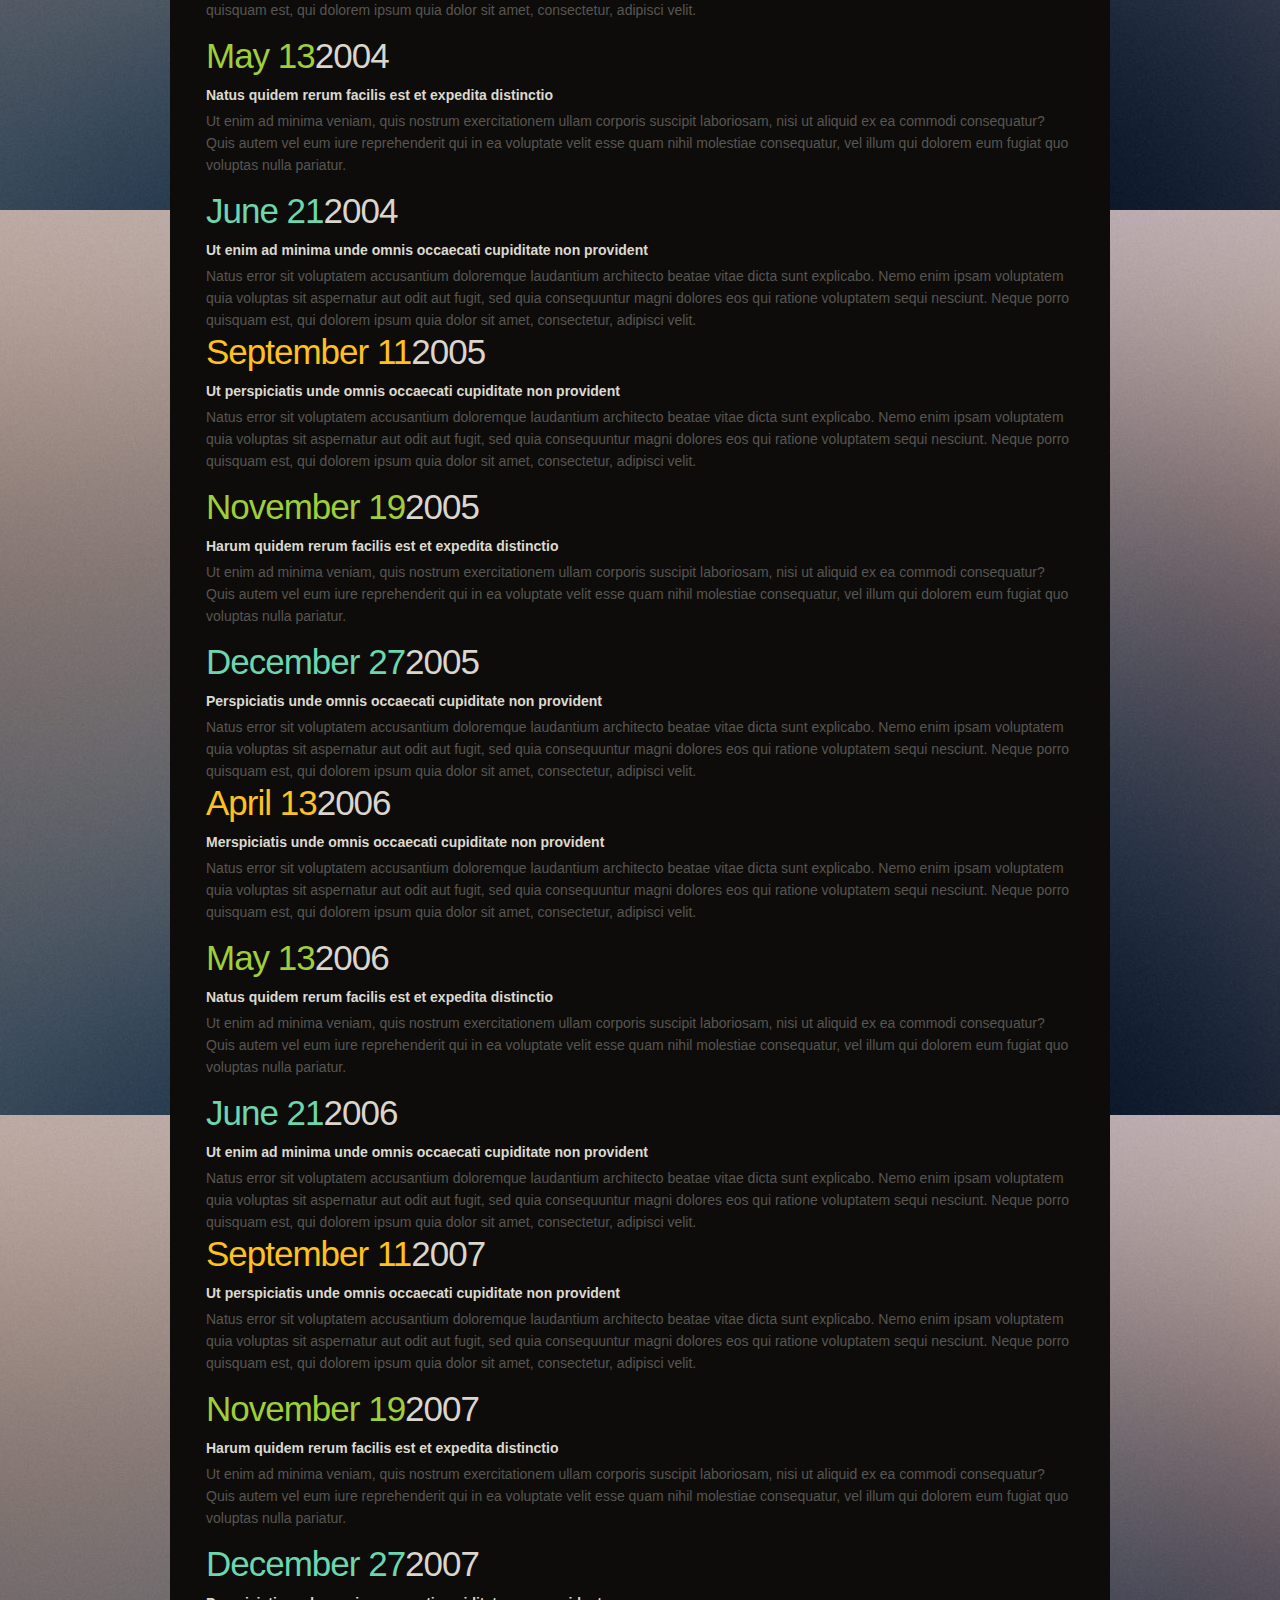
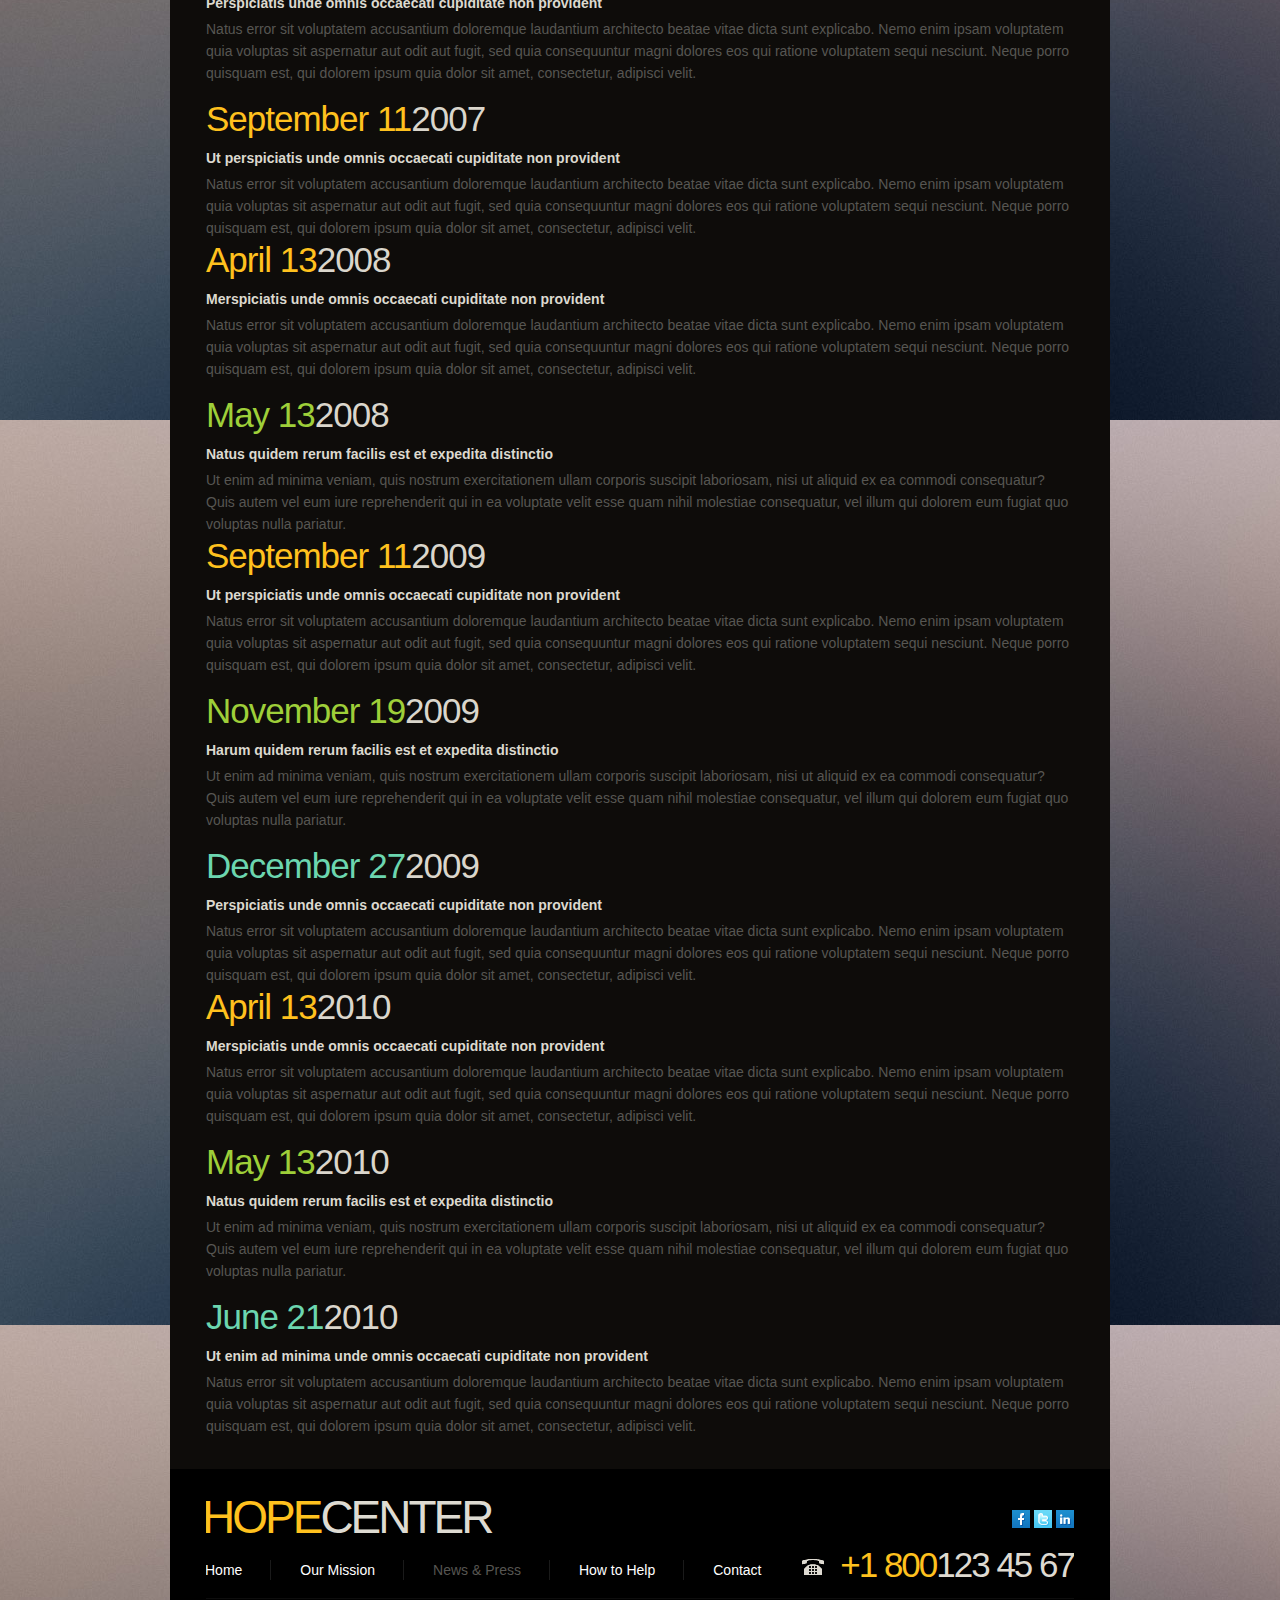
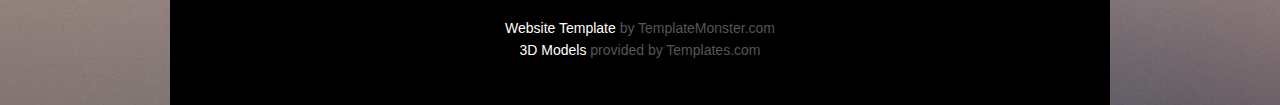
<file: News.html>
<!DOCTYPE html>
<html lang="en">
<head>
<title>News &amp; Press</title>
<meta charset="utf-8">
<link rel="stylesheet" href="css/reset.css" type="text/css" media="all">
<link rel="stylesheet" href="css/layout.css" type="text/css" media="all">
<link rel="stylesheet" href="css/style.css" type="text/css" media="all">
<script type="text/javascript" src="js/jquery-1.6.js"></script>
<script type="text/javascript" src="js/cufon-yui.js"></script>
<script type="text/javascript" src="js/cufon-replace.js"></script> 
<script type="text/javascript" src="js/Vegur_700.font.js"></script>
<script type="text/javascript" src="js/Vegur_400.font.js"></script>
<script type="text/javascript" src="js/Vegur_300.font.js"></script>
<script type="text/javascript" src="js/atooltip.jquery.js"></script>
<script type="text/javascript" src="js/script.js"></script>
<script type="text/javascript" src="js/tabs.js"></script>
<!--[if lt IE 9]>
	<script type="text/javascript" src="js/html5.js"></script>
	<style type="text/css">
		.box1 figure {behavior:url(js/PIE.htc)}
	</style>
<![endif]-->
<!--[if lt IE 7]>
		<div style='clear:both;text-align:center;position:relative'>
			<a href="http://www.microsoft.com/windows/internet-explorer/default.aspx?ocid=ie6_countdown_bannercode"><img src="http://www.theie6countdown.com/images/upgrade.jpg" border="0" alt="" /></a>
		</div>
<![endif]-->
</head>
<body id="page3">
	<div class="body1">
		<div class="main">
<!-- header -->
			<header>
				<div class="wrapper">
					<h1><a href="index.html" id="logo">Hope Center</a></h1>
					<nav>
						<ul id="top_nav">
							<li><a href="index.html"><img src="images/top_icon1.gif" alt=""></a></li>
							<li><a href="#"><img src="images/top_icon2.gif" alt=""></a></li>
							<li class="end"><a href="Contact.html"><img src="images/top_icon3.gif" alt=""></a></li>
						</ul>
					</nav>
					<nav>
						<ul id="menu">
							<li><a href="index.html">Home</a></li>
							<li><a href="Mission.html">Our Mission</a></li>
							<li id="menu_active"><a href="News.html">News &amp; Press</a></li>
							<li><a href="Help.html">How to Help</a></li>
							<li><a href="Contact.html">Contact</a></li>
						</ul>
					</nav>
				</div>
			</header><div class="ic">More Website Templates  &copy; TemplateMonster.com - July 18th 2011!</div>
<!-- / header -->
<!-- content -->
			<article id="content" class="tabs">
				<div class="wrapper">
					<div class="box1">
						<div class="wrapper">
							<section class="col1">
								<h2><strong>P</strong>ress<span>About Us</span></h2>
								<div class="line1">
									<figure class="left marg_right1"><img src="images/page3_img1.jpg" alt=""></figure>
									<p class="pad_bot1">
										Sed ut perspiciatis unde omnis iste natus error sit voluptatem accusantium doloremque laudantium, totam rem aperiam, eaque ipsa quae ab illo inventore veritatis et quasi architecto beatae vitae dicta sunt explicabo.
									</p>
									<p class="pad_bot2">
										Nemo enim ipsam voluptatem quia voluptas sit aspernatur aut odit aut fugit, sed quia consequuntur magni dolores eos qui ratione voluptatem sequi nesciunt. Neque porro quisquam est, qui dolorem ipsum quia dolor sit amet, consectetur.
									</p>
								</div>
							</section>
						</div>
					</div>	
				</div>
				<div class="wrapper">
					<ul class="nav">
						<li><a href="#2003">2003</a></li>
						<li><a href="#2004">2004</a></li>
						<li><a href="#2005">2005</a></li>
						<li><a href="#2006">2006</a></li>
						<li><a href="#2007">2007</a></li>
						<li><a href="#2008">2008</a></li>
						<li><a href="#2009">2009</a></li>
						<li><a href="#2010">2010</a></li>
						<li class="selected"><a href="#2011">2011</a></li>
					</ul>
				</div>
				<div class="wrapper">
					<div class="box2">
						<div class="wrapper tab-content" id="2011">
							<section class="col1">
								<h4><span>June 31</span>2011</h4>
								<p class="pad_bot2"><strong>Sed ut perspiciatis unde omnis occaecati cupiditate non provident</strong></p>
								<p class="pad_bot1">Natus error sit voluptatem accusantium doloremque laudantium architecto beatae vitae dicta sunt explicabo. Nemo enim ipsam voluptatem quia voluptas sit aspernatur aut odit aut fugit, sed quia consequuntur magni dolores eos qui ratione voluptatem sequi nesciunt. Neque porro quisquam est, qui dolorem ipsum quia dolor sit amet, consectetur, adipisci velit.</p>
								<h4 class="color2"><span>June 29</span>2011</h4>
								<p class="pad_bot2"><strong>Et harum quidem rerum facilis est et expedita distinctio</strong></p>
								<p class="pad_bot1">Ut enim ad minima veniam, quis nostrum exercitationem ullam corporis suscipit laboriosam, nisi ut aliquid ex ea commodi consequatur? Quis autem vel eum iure reprehenderit qui in ea voluptate velit esse quam nihil molestiae consequatur, vel illum qui dolorem eum fugiat quo voluptas nulla pariatur.</p>
								<h4 class="color3"><span>June 17</span>2011</h4>
								<p class="pad_bot2"><strong>Sed ut perspiciatis unde omnis occaecati cupiditate non provident</strong></p>
								Natus error sit voluptatem accusantium doloremque laudantium architecto beatae vitae dicta sunt explicabo. Nemo enim ipsam voluptatem quia voluptas sit aspernatur aut odit aut fugit, sed quia consequuntur magni dolores eos qui ratione voluptatem sequi nesciunt. Neque porro quisquam est, qui dolorem ipsum quia dolor sit amet, consectetur, adipisci velit.
							</section>
						</div>
						<div class="wrapper tab-content" id="2003">
							<section class="col1">
								<h4><span>September 11</span>2003</h4>
								<p class="pad_bot2"><strong>Ut perspiciatis unde omnis occaecati cupiditate non provident</strong></p>
								<p class="pad_bot1">Natus error sit voluptatem accusantium doloremque laudantium architecto beatae vitae dicta sunt explicabo. Nemo enim ipsam voluptatem quia voluptas sit aspernatur aut odit aut fugit, sed quia consequuntur magni dolores eos qui ratione voluptatem sequi nesciunt. Neque porro quisquam est, qui dolorem ipsum quia dolor sit amet, consectetur, adipisci velit.</p>
								<h4 class="color2"><span>November 19</span>2003</h4>
								<p class="pad_bot2"><strong>Harum quidem rerum facilis est et expedita distinctio</strong></p>
								<p class="pad_bot1">Ut enim ad minima veniam, quis nostrum exercitationem ullam corporis suscipit laboriosam, nisi ut aliquid ex ea commodi consequatur? Quis autem vel eum iure reprehenderit qui in ea voluptate velit esse quam nihil molestiae consequatur, vel illum qui dolorem eum fugiat quo voluptas nulla pariatur.</p>
								<h4 class="color3"><span>December 27</span>2003</h4>
								<p class="pad_bot2"><strong>Perspiciatis unde omnis occaecati cupiditate non provident</strong></p>
								Natus error sit voluptatem accusantium doloremque laudantium architecto beatae vitae dicta sunt explicabo. Nemo enim ipsam voluptatem quia voluptas sit aspernatur aut odit aut fugit, sed quia consequuntur magni dolores eos qui ratione voluptatem sequi nesciunt. Neque porro quisquam est, qui dolorem ipsum quia dolor sit amet, consectetur, adipisci velit.
							</section>
						</div>
						<div class="wrapper tab-content" id="2004">
							<section class="col1">
								<h4><span>April 13</span>2004</h4>
								<p class="pad_bot2"><strong>Merspiciatis unde omnis occaecati cupiditate non provident</strong></p>
								<p class="pad_bot1">Natus error sit voluptatem accusantium doloremque laudantium architecto beatae vitae dicta sunt explicabo. Nemo enim ipsam voluptatem quia voluptas sit aspernatur aut odit aut fugit, sed quia consequuntur magni dolores eos qui ratione voluptatem sequi nesciunt. Neque porro quisquam est, qui dolorem ipsum quia dolor sit amet, consectetur, adipisci velit.</p>
								<h4 class="color2"><span>May 13</span>2004</h4>
								<p class="pad_bot2"><strong>Natus quidem rerum facilis est et expedita distinctio</strong></p>
								<p class="pad_bot1">Ut enim ad minima veniam, quis nostrum exercitationem ullam corporis suscipit laboriosam, nisi ut aliquid ex ea commodi consequatur? Quis autem vel eum iure reprehenderit qui in ea voluptate velit esse quam nihil molestiae consequatur, vel illum qui dolorem eum fugiat quo voluptas nulla pariatur.</p>
								<h4 class="color3"><span>June 21</span>2004</h4>
								<p class="pad_bot2"><strong>Ut enim ad minima unde omnis occaecati cupiditate non provident</strong></p>
								Natus error sit voluptatem accusantium doloremque laudantium architecto beatae vitae dicta sunt explicabo. Nemo enim ipsam voluptatem quia voluptas sit aspernatur aut odit aut fugit, sed quia consequuntur magni dolores eos qui ratione voluptatem sequi nesciunt. Neque porro quisquam est, qui dolorem ipsum quia dolor sit amet, consectetur, adipisci velit.
							</section>
						</div>
						<div class="wrapper tab-content" id="2005">
							<section class="col1">
								<h4><span>September 11</span>2005</h4>
								<p class="pad_bot2"><strong>Ut perspiciatis unde omnis occaecati cupiditate non provident</strong></p>
								<p class="pad_bot1">Natus error sit voluptatem accusantium doloremque laudantium architecto beatae vitae dicta sunt explicabo. Nemo enim ipsam voluptatem quia voluptas sit aspernatur aut odit aut fugit, sed quia consequuntur magni dolores eos qui ratione voluptatem sequi nesciunt. Neque porro quisquam est, qui dolorem ipsum quia dolor sit amet, consectetur, adipisci velit.</p>
								<h4 class="color2"><span>November 19</span>2005</h4>
								<p class="pad_bot2"><strong>Harum quidem rerum facilis est et expedita distinctio</strong></p>
								<p class="pad_bot1">Ut enim ad minima veniam, quis nostrum exercitationem ullam corporis suscipit laboriosam, nisi ut aliquid ex ea commodi consequatur? Quis autem vel eum iure reprehenderit qui in ea voluptate velit esse quam nihil molestiae consequatur, vel illum qui dolorem eum fugiat quo voluptas nulla pariatur.</p>
								<h4 class="color3"><span>December 27</span>2005</h4>
								<p class="pad_bot2"><strong>Perspiciatis unde omnis occaecati cupiditate non provident</strong></p>
								Natus error sit voluptatem accusantium doloremque laudantium architecto beatae vitae dicta sunt explicabo. Nemo enim ipsam voluptatem quia voluptas sit aspernatur aut odit aut fugit, sed quia consequuntur magni dolores eos qui ratione voluptatem sequi nesciunt. Neque porro quisquam est, qui dolorem ipsum quia dolor sit amet, consectetur, adipisci velit.
							</section>
						</div>
						<div class="wrapper tab-content" id="2006">
							<section class="col1">
								<h4><span>April 13</span>2006</h4>
								<p class="pad_bot2"><strong>Merspiciatis unde omnis occaecati cupiditate non provident</strong></p>
								<p class="pad_bot1">Natus error sit voluptatem accusantium doloremque laudantium architecto beatae vitae dicta sunt explicabo. Nemo enim ipsam voluptatem quia voluptas sit aspernatur aut odit aut fugit, sed quia consequuntur magni dolores eos qui ratione voluptatem sequi nesciunt. Neque porro quisquam est, qui dolorem ipsum quia dolor sit amet, consectetur, adipisci velit.</p>
								<h4 class="color2"><span>May 13</span>2006</h4>
								<p class="pad_bot2"><strong>Natus quidem rerum facilis est et expedita distinctio</strong></p>
								<p class="pad_bot1">Ut enim ad minima veniam, quis nostrum exercitationem ullam corporis suscipit laboriosam, nisi ut aliquid ex ea commodi consequatur? Quis autem vel eum iure reprehenderit qui in ea voluptate velit esse quam nihil molestiae consequatur, vel illum qui dolorem eum fugiat quo voluptas nulla pariatur.</p>
								<h4 class="color3"><span>June 21</span>2006</h4>
								<p class="pad_bot2"><strong>Ut enim ad minima unde omnis occaecati cupiditate non provident</strong></p>
								Natus error sit voluptatem accusantium doloremque laudantium architecto beatae vitae dicta sunt explicabo. Nemo enim ipsam voluptatem quia voluptas sit aspernatur aut odit aut fugit, sed quia consequuntur magni dolores eos qui ratione voluptatem sequi nesciunt. Neque porro quisquam est, qui dolorem ipsum quia dolor sit amet, consectetur, adipisci velit.
							</section>
						</div>
						<div class="wrapper tab-content" id="2007">
							<section class="col1">
								<h4><span>September 11</span>2007</h4>
								<p class="pad_bot2"><strong>Ut perspiciatis unde omnis occaecati cupiditate non provident</strong></p>
								<p class="pad_bot1">Natus error sit voluptatem accusantium doloremque laudantium architecto beatae vitae dicta sunt explicabo. Nemo enim ipsam voluptatem quia voluptas sit aspernatur aut odit aut fugit, sed quia consequuntur magni dolores eos qui ratione voluptatem sequi nesciunt. Neque porro quisquam est, qui dolorem ipsum quia dolor sit amet, consectetur, adipisci velit.</p>
								<h4 class="color2"><span>November 19</span>2007</h4>
								<p class="pad_bot2"><strong>Harum quidem rerum facilis est et expedita distinctio</strong></p>
								<p class="pad_bot1">Ut enim ad minima veniam, quis nostrum exercitationem ullam corporis suscipit laboriosam, nisi ut aliquid ex ea commodi consequatur? Quis autem vel eum iure reprehenderit qui in ea voluptate velit esse quam nihil molestiae consequatur, vel illum qui dolorem eum fugiat quo voluptas nulla pariatur.</p>
								<h4 class="color3"><span>December 27</span>2007</h4>
								<p class="pad_bot2"><strong>Perspiciatis unde omnis occaecati cupiditate non provident</strong></p>
								<p class="pad_bot1">Natus error sit voluptatem accusantium doloremque laudantium architecto beatae vitae dicta sunt explicabo. Nemo enim ipsam voluptatem quia voluptas sit aspernatur aut odit aut fugit, sed quia consequuntur magni dolores eos qui ratione voluptatem sequi nesciunt. Neque porro quisquam est, qui dolorem ipsum quia dolor sit amet, consectetur, adipisci velit.</p>
								<h4><span>September 11</span>2007</h4>
								<p class="pad_bot2"><strong>Ut perspiciatis unde omnis occaecati cupiditate non provident</strong></p>
								Natus error sit voluptatem accusantium doloremque laudantium architecto beatae vitae dicta sunt explicabo. Nemo enim ipsam voluptatem quia voluptas sit aspernatur aut odit aut fugit, sed quia consequuntur magni dolores eos qui ratione voluptatem sequi nesciunt. Neque porro quisquam est, qui dolorem ipsum quia dolor sit amet, consectetur, adipisci velit.
							</section>
						</div>
						<div class="wrapper tab-content" id="2008">
							<section class="col1">
								<h4><span>April 13</span>2008</h4>
								<p class="pad_bot2"><strong>Merspiciatis unde omnis occaecati cupiditate non provident</strong></p>
								<p class="pad_bot1">Natus error sit voluptatem accusantium doloremque laudantium architecto beatae vitae dicta sunt explicabo. Nemo enim ipsam voluptatem quia voluptas sit aspernatur aut odit aut fugit, sed quia consequuntur magni dolores eos qui ratione voluptatem sequi nesciunt. Neque porro quisquam est, qui dolorem ipsum quia dolor sit amet, consectetur, adipisci velit.</p>
								<h4 class="color2"><span>May 13</span>2008</h4>
								<p class="pad_bot2"><strong>Natus quidem rerum facilis est et expedita distinctio</strong></p>
								Ut enim ad minima veniam, quis nostrum exercitationem ullam corporis suscipit laboriosam, nisi ut aliquid ex ea commodi consequatur? Quis autem vel eum iure reprehenderit qui in ea voluptate velit esse quam nihil molestiae consequatur, vel illum qui dolorem eum fugiat quo voluptas nulla pariatur.
							</section>
						</div>
						<div class="wrapper tab-content" id="2009">
							<section class="col1">
								<h4><span>September 11</span>2009</h4>
								<p class="pad_bot2"><strong>Ut perspiciatis unde omnis occaecati cupiditate non provident</strong></p>
								<p class="pad_bot1">Natus error sit voluptatem accusantium doloremque laudantium architecto beatae vitae dicta sunt explicabo. Nemo enim ipsam voluptatem quia voluptas sit aspernatur aut odit aut fugit, sed quia consequuntur magni dolores eos qui ratione voluptatem sequi nesciunt. Neque porro quisquam est, qui dolorem ipsum quia dolor sit amet, consectetur, adipisci velit.</p>
								<h4 class="color2"><span>November 19</span>2009</h4>
								<p class="pad_bot2"><strong>Harum quidem rerum facilis est et expedita distinctio</strong></p>
								<p class="pad_bot1">Ut enim ad minima veniam, quis nostrum exercitationem ullam corporis suscipit laboriosam, nisi ut aliquid ex ea commodi consequatur? Quis autem vel eum iure reprehenderit qui in ea voluptate velit esse quam nihil molestiae consequatur, vel illum qui dolorem eum fugiat quo voluptas nulla pariatur.</p>
								<h4 class="color3"><span>December 27</span>2009</h4>
								<p class="pad_bot2"><strong>Perspiciatis unde omnis occaecati cupiditate non provident</strong></p>
								Natus error sit voluptatem accusantium doloremque laudantium architecto beatae vitae dicta sunt explicabo. Nemo enim ipsam voluptatem quia voluptas sit aspernatur aut odit aut fugit, sed quia consequuntur magni dolores eos qui ratione voluptatem sequi nesciunt. Neque porro quisquam est, qui dolorem ipsum quia dolor sit amet, consectetur, adipisci velit.
							</section>
						</div>
						<div class="wrapper tab-content" id="2010">
							<section class="col1">
								<h4><span>April 13</span>2010</h4>
								<p class="pad_bot2"><strong>Merspiciatis unde omnis occaecati cupiditate non provident</strong></p>
								<p class="pad_bot1">Natus error sit voluptatem accusantium doloremque laudantium architecto beatae vitae dicta sunt explicabo. Nemo enim ipsam voluptatem quia voluptas sit aspernatur aut odit aut fugit, sed quia consequuntur magni dolores eos qui ratione voluptatem sequi nesciunt. Neque porro quisquam est, qui dolorem ipsum quia dolor sit amet, consectetur, adipisci velit.</p>
								<h4 class="color2"><span>May 13</span>2010</h4>
								<p class="pad_bot2"><strong>Natus quidem rerum facilis est et expedita distinctio</strong></p>
								<p class="pad_bot1">Ut enim ad minima veniam, quis nostrum exercitationem ullam corporis suscipit laboriosam, nisi ut aliquid ex ea commodi consequatur? Quis autem vel eum iure reprehenderit qui in ea voluptate velit esse quam nihil molestiae consequatur, vel illum qui dolorem eum fugiat quo voluptas nulla pariatur.</p>
								<h4 class="color3"><span>June 21</span>2010</h4>
								<p class="pad_bot2"><strong>Ut enim ad minima unde omnis occaecati cupiditate non provident</strong></p>
								Natus error sit voluptatem accusantium doloremque laudantium architecto beatae vitae dicta sunt explicabo. Nemo enim ipsam voluptatem quia voluptas sit aspernatur aut odit aut fugit, sed quia consequuntur magni dolores eos qui ratione voluptatem sequi nesciunt. Neque porro quisquam est, qui dolorem ipsum quia dolor sit amet, consectetur, adipisci velit.
							</section>
						</div>
					</div>
				</div>
			</article>
<!-- / content -->
<!-- footer -->
			<footer>
				<div class="wrapper">
					<a href="index.html" id="footer_logo"><span>Hope</span>Center</a>
					<ul id="icons">
						<li><a href="#" class="normaltip" title="Facebook"><img src="images/icon1.gif" alt=""></a></li>
						<li><a href="#" class="normaltip" title="Twitter"><img src="images/icon2.gif" alt=""></a></li>
						<li><a href="#" class="normaltip" title="Linkedin"><img src="images/icon3.gif" alt=""></a></li>
					</ul>
				</div>	
				<div class="wrapper">
					<nav>
						<ul id="footer_menu">
							<li><a href="index.html">Home</a></li>
							<li><a href="Mission.html">Our Mission</a></li>
							<li class="active"><a href="News.html">News &amp; Press</a></li>
							<li><a href="Help.html">How to Help</a></li>
							<li class="end"><a href="Contact.html">Contact</a></li>
						</ul>
					</nav>
					<div class="tel"><span>+1 800</span>123 45 67</div>
				</div>
				<div id="footer_text">
					<a rel="nofollow" href="http://www.templatemonster.com/" target="_blank">Website Template</a> by TemplateMonster.com<br>
					<a href="http://www.templates.com/product/3d-models/" target="_blank">3D Models</a> provided by Templates.com
				</div>
			</footer>
<!-- / footer -->
		</div>
	</div>
<script type="text/javascript">Cufon.now(); tabs.init();</script>
</body>
</html>
</file>
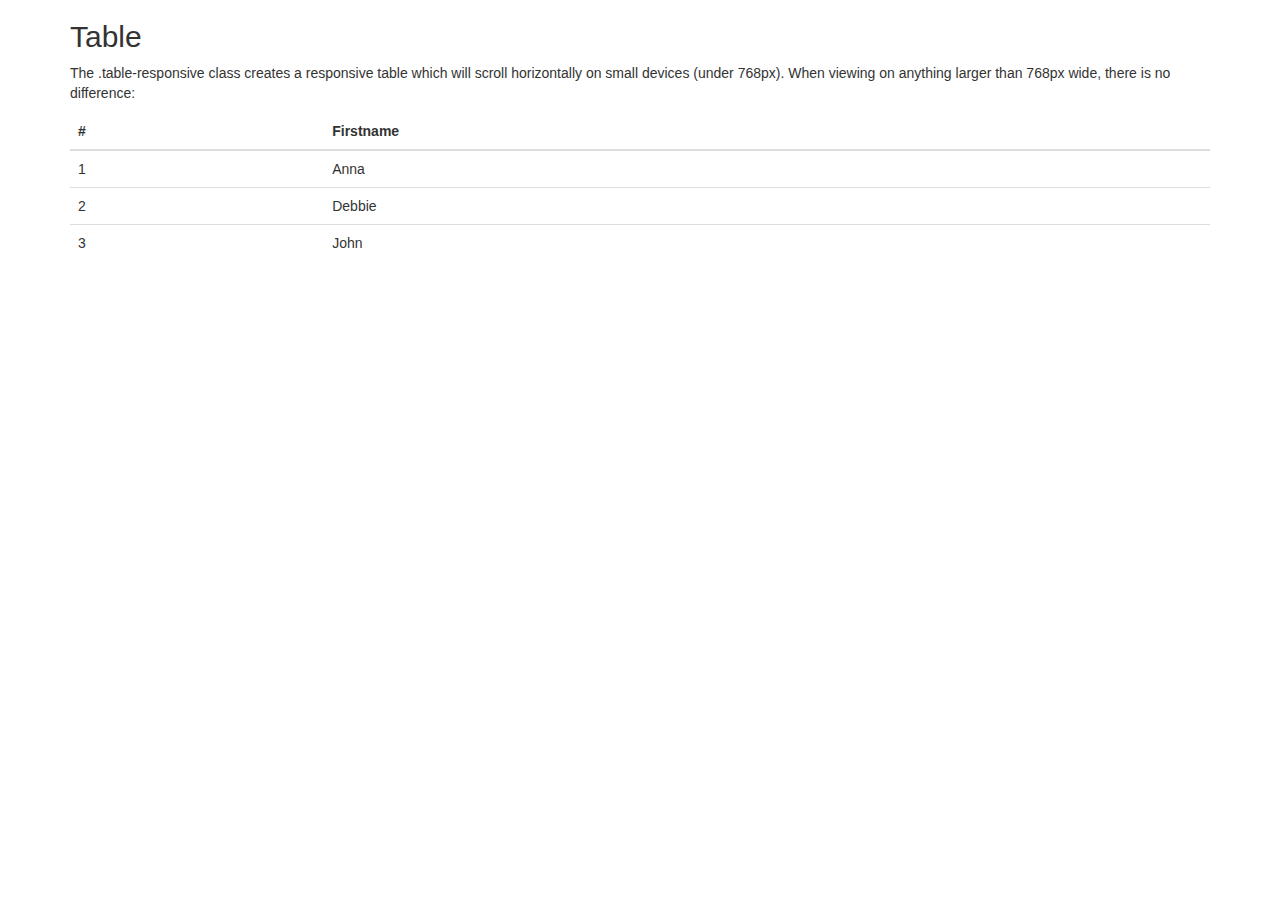
<file: yes/report.html>
<!DOCTYPE html>
<html>
<head>
  <meta name="viewport" content="width=device-width, initial-scale=1">
  <link rel="stylesheet" href="http://maxcdn.bootstrapcdn.com/bootstrap/3.3.5/css/bootstrap.min.css">
  <script src="https://ajax.googleapis.com/ajax/libs/jquery/1.11.3/jquery.min.js"></script>
  <script src="http://maxcdn.bootstrapcdn.com/bootstrap/3.3.5/js/bootstrap.min.js"></script>
</head>
<body>

<div class="container">
  <h2>Table</h2>
  <p>The .table-responsive class creates a responsive table which will scroll horizontally on small devices (under 768px). When viewing on anything larger than 768px wide, there is no difference:</p>                                                                                      
  <div class="table-responsive">          
  <table class="table">
    <thead>
      <tr>
        <th>#</th>
        <th>Firstname</th>
      </tr>
    </thead>
    <tbody>
      <tr>
        <td>1</td>
        <td>Anna</td>
      </tr>
      <tr>
        <td>2</td>
        <td>Debbie</td>
      </tr>
      <tr>
        <td>3</td>
        <td>John</td>
      </tr>
    </tbody>
  </table>
  </div>
</div>

</body>
</html>
</file>
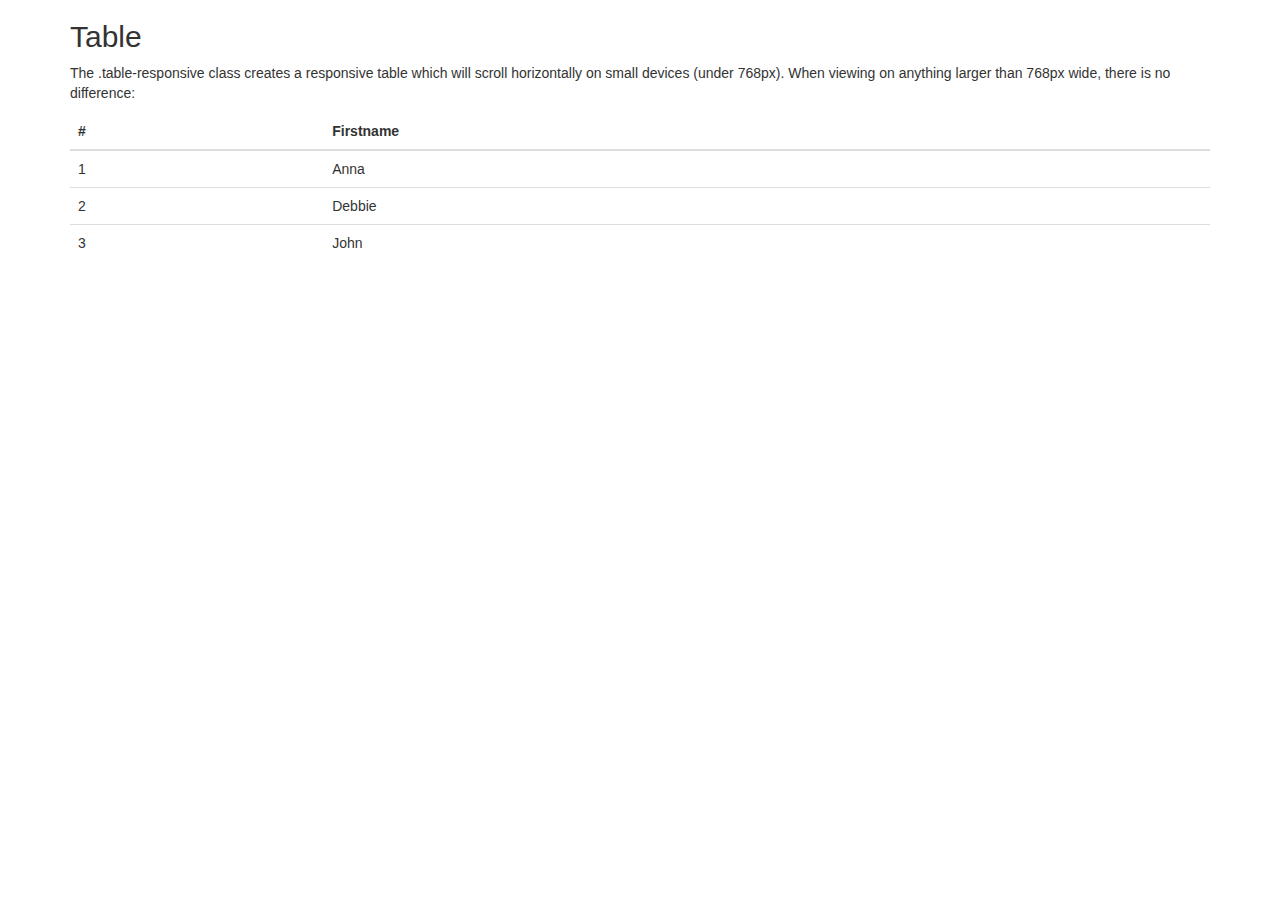
<file: yes/report1.html>
<!DOCTYPE html>
<html>
<head>
  <meta name="viewport" content="width=device-width, initial-scale=1">
  <link rel="stylesheet" href="http://maxcdn.bootstrapcdn.com/bootstrap/3.3.5/css/bootstrap.min.css">
  <script src="https://ajax.googleapis.com/ajax/libs/jquery/1.11.3/jquery.min.js"></script>
  <script src="http://maxcdn.bootstrapcdn.com/bootstrap/3.3.5/js/bootstrap.min.js"></script>
</head>
<body>

<div class="container">
  <h2>Table</h2>
  <p>The .table-responsive class creates a responsive table which will scroll horizontally on small devices (under 768px). When viewing on anything larger than 768px wide, there is no difference:</p>                                                                                      
  <div class="table-responsive">          
  <table class="table">
    <thead>
      <tr>
        <th>#</th>
        <th>Firstname</th>
      </tr>
    </thead>
    <tbody>
      <tr>
        <td>1</td>
        <td>Anna</td>
      </tr>
      <tr>
        <td>2</td>
        <td>Debbie</td>
      </tr>
      <tr>
        <td>3</td>
        <td>John</td>
      </tr>
    </tbody>
  </table>
  </div>
</div>

</body>
</html>
</file>
<file: css/layout.css>
.col1, .col2, .col3, .cols {float:left;}
.col1 {margin:0 6px;width:364px;position:relative}
.col2 {margin:0 6px;width:560px;position:relative}
/* index.html */
/* index-1.html */
/* index-2.html */
/* index-3.html */
/* index-4.html */
#page3 .col1 {width:870px}
/* index-5.html */
#page4 .box2 .col1 {width:870px}
/* index-6.html */
</file>
<file: css/style.css>
/* Getting the new tags to behave */
article, aside, audio, canvas, command, datalist, details, embed, figcaption, figure, footer, header, hgroup, keygen, meter, nav, output, progress, section, source, video {display:block}
mark, rp, rt, ruby, summary, time {display:inline }
/* Left & Right alignment */
.left {float:left}
.right {float:right}
.wrapper {width:100%;overflow:hidden}
/* Global properties ======================================================== */
body {background:url(../images/bg.jpg) top center repeat;border:0;font:14px "Trebuchet MS", Arial, Helvetica, sans-serif;color:#575652;line-height:22px}
.ic, .ic a {border:0;float:right;background:#fff;color:#f00;width:50%;line-height:10px;font-size:10px;margin:-220% 0 0 0;overflow:hidden;padding:0}
.css3 {border-radius:8px;-moz-border-radius:8px;-webkit-border-radius:8px;box-shadow:0 0 4px rgba(0, 0, 0, .4);-moz-box-shadow:0 0 4px rgba(0, 0, 0, .4);-webkit-box-shadow:0 0 4px rgba(0, 0, 0, .4);position:relative}
/* Global Structure ============================================================= */
.main {margin:0 auto;width:940px}
.body1 {background:url(../images/bg_top.gif) top repeat-x}
/* ============================= main layout ====================== */
a {color:#575652;text-decoration:underline;outline:none}
a:hover {text-decoration:none}
h1 {float:left;padding:44px 0 0 35px}
h2 {font-size:35px;color:#575652;font-weight:400;line-height:1.2em;letter-spacing:-1px;padding-bottom:12px}
h2 span {font-weight:300}
h2 strong, .box1 h2 strong {font-weight:700;display:inline-block;width:36px;color:#fff;text-align:center;background:url(../images/bg_title1.gif) 0 4px repeat-x;margin-right:3px}
h2.color2 strong {background-image:url(../images/bg_title2.gif)}
h2.color3 strong {background-image:url(../images/bg_title3.gif)}
h3 {font-size:35px;color:#dad6cc;font-weight:400;line-height:1.2em;padding:25px 0 0 35px;float:left;letter-spacing:-1px}
h4 {color:#dad6cc;font-weight:300;font-size:35px;line-height:1.2em;padding:0 0 7px 0;letter-spacing:-1px}
h4 span {color:#ffc11e;font-weight:400}
h4.color2 span {color:#9ecf39}
h4.color3 span {color:#6cd6af}
#page4 h4, #page5 h4 {padding:25px 0 16px 0;margin-left:-3px}
p {padding-bottom:22px}
strong {color:#dcd9cf}
/* ============================= header ====================== */
header {}
#logo {display:block;background:url(../images/logo1.jpg) 0 0 no-repeat;width:146px;height:83px;text-indent:-9999px}
#menu {float:right;padding:28px 12px 20px 0}
#menu li {float:left;padding-left:1px}
#menu li a {display:block;padding:0 20px;height:42px;font-size:18px;color:#dad6cc;line-height:42px;text-transform:uppercase;text-decoration:none;font-weight:400}
#menu li a:hover, #menu #menu_active a {background:url(../images/menu_active.gif) top repeat-x;color:#fff}
#top_nav {float:right;padding:40px 37px 0 575px}
#top_nav li {float:left;padding:4px 26px 5px 0;margin-right:25px;background:url(../images/top_line.png) right 0 no-repeat}
#top_nav .end {padding-right:0;margin-right:0;background:none}
.slider {position:relative;z-index:1;width:100%;height:465px;overflow:hidden;margin-bottom:10px}
.slider .items {display:none}
.pic {float:right;position:relative}
.mask {left:auto !important;right:0;width:720px !important}
.pagination {position:absolute;left:0;top:0;z-index:3}
.pagination li {width:250px;height:155px}
.pagination a {display:block;position:relative;cursor:pointer;padding:29px 0 0 33px;font-size:50px;line-height:1.2em;font-weight:400;color:#fff;text-decoration:none;text-transform:uppercase;letter-spacing:-1px;height:126px}
.pagination a span {display:block;font-weight:300;font-size:30px;line-height:1.2em;margin-top:-10px;letter-spacing:0}
#banner1 {background:url(../images/banner1.png) 0 0 no-repeat}
#banner1 a {background:url(../images/banner1_active.png) -250px 0 no-repeat}
#banner2 {background:url(../images/banner2.png) 0 0 no-repeat}
#banner2 a {background:url(../images/banner2_active.png) -250px 0 no-repeat}
#banner3 {background:url(../images/banner3.png) 0 0 no-repeat}
#banner3 a {background:url(../images/banner3_active.png) -250px 0 no-repeat}
.pagination #banner1:hover, .pagination #banner1.current, .pagination #banner2:hover, .pagination #banner2.current, .pagination #banner3:hover, .pagination #banner3.current {}
.banner {position:absolute;z-index:2;right:0;bottom:0;margin:0 10px 10px 0}
.banner span {float:right;padding:0 32px;margin-bottom:5px;background:#000;font-size:40px;line-height:56px;height:56px;font-weight:400;color:#dad6cc;line-height:1.2em}
.banner em {font-style:normal;text-transform:uppercase}
.banner strong {float:right;padding:0 32px;background:#000;font-size:40px;line-height:56px;font-weight:300;color:#dad6cc}
/* ============================= content ====================== */
#content {}
.pad_left1 {padding-left:26px}
.pad_left2 {padding-left:36px}
.pad_bot1 {padding-bottom:14px}
.pad_bot2 {padding-bottom:4px}
.marg_right1 {margin-right:37px}
.box1 {background:url(../images/bg_box1.jpg) top center no-repeat #dad6cc;border-top:5px solid #cdc8bc;padding:15px 30px 29px}
.box1 strong {color:#3f3f3f}
.box1 figure {box-shadow:0 0 3px #a4a19a;-moz-box-shadow:0 0 3px #a4a19a;-webkit-box-shadow:0 0 3px #a4a19a;position:relative}
.box2 {background:#0e0c0a;padding:25px 30px 32px}
.box2 .line1, .box2 .line2 {background-image:url(../images/line_vert2.gif)}
#page4 .box2 {margin-top:7px;padding-top:30px;padding-bottom:28px}
.line1 {background:url(../images/line_vert1.gif) 289px 0 repeat-y}
.line2 {background:url(../images/line_vert1.gif) 591px 0 repeat-y}
#page3 .line1 {background-position:282px 0}
.relative {position:relative}
.button1 {float:right;color:#dddad1;text-decoration:none;background:#000;line-height:18px;padding:0 9px;margin-top:2px}
* + html .button1 {margin-top:-20px}
.button1 {color:#dddad1}
.button1:hover {background:#ffb919;color:#fff}
.button1.color2 {color:#dddad1}
.button1.color2:hover {background:#94c932;color:#fff}
.button1.color3 {color:#dddad1}
.button1.color3:hover {background:#63d1a7;color:#fff}
.button2 {display:inline-block;font-size:15px;color:#fff;text-transform:uppercase;text-decoration:none;padding:0 21px;height:36px;line-height:34px;font-weight:400;background:url(../images/button1_bg.gif) top repeat-x;letter-spacing:-1px}
.button2.color2 {background-image:url(../images/button2_bg.gif)}
.button2.color3 {background-image:url(../images/button3_bg.gif)}
.button2:hover {background:#000}
.color0 {color:#616161;text-decoration:none}
.link1 {text-decoration:none}
.link1:hover {text-decoration:underline}
.quot {margin-top:17px;float:left;margin-left:94px;padding:12px 0 17px 41px;font-style:italic;background:url(../images/quot1.png) 0 0 no-repeat;width:570px}
.quot img {display:inline-block;margin:4px 0 0 9px}
#page2 .quot {padding-bottom:7px}
.list1 {margin-top:-2px;margin-bottom:-2px}
.list1 li {line-height:26px}
.list1 li a {color:#dcd8cf;padding-left:22px;background:url(../images/marker_1.gif) 0 3px no-repeat}
.list1 .color2 a {background-position:0 -23px}
.list1 .color3 a {background-position:0 -49px}
/*--- tabs begin ---*/
.tabs {}
.tabs ul.nav {padding:27px 0 27px 2px;overflow:hidden}
.tabs ul.nav li {float:left;padding-left:31px}
.tabs ul.nav li a {font-size:35px;color:#ddd9cf;font-weight:400;text-decoration:none;line-height:1.2em;letter-spacing:-1px}
.tabs ul.nav .selected a, .tabs ul.nav a:hover {color:#ffc11e}
.tabs .tab-content {}
/*--- tabs end ---*/
.address {float:left;width:80px}
.img1 {position:absolute;right:0;top:32px}
/* ============================= footer ====================== */
footer {background:#000;padding:21px 36px 44px}
#footer_logo {float:left;font-size:46px;font-weight:300;text-transform:uppercase;color:#dedbd2;line-height:1.2em;text-decoration:none;letter-spacing:-3px;margin-left:-4px}
#footer_logo span {color:#ffc11e}
#icons {float:right;padding:20px 0 0 0}
#icons li {float:left;padding-left:4px}
/* Tooltips */
.aToolTip {background:#ffc11e;color:#fff;font-weight:bold;margin:0;padding:2px 10px 3px;font-size:11px;position:absolute;line-height:17px}
.aToolTip .aToolTipContent {position:relative;margin:0;padding:0}
.tel {float:right;margin-top:-1px;background:url(../images/bot_icon.gif) 0 15px no-repeat;padding:0 0 0 38px;font-size:35px;line-height:1.2em;color:#dedad1;letter-spacing:-2px;font-weight:300}
.tel span {color:#ffc11e}
footer nav {float:left}
#footer_menu {float:left;padding:15px 0 18px 0;margin-left:-1px}
#footer_menu li {float:left;padding-right:29px;background:url(../images/menu_line.gif) right 0 no-repeat;margin-right:29px}
#footer_menu li a {display:block;color:#fff;text-decoration:none;line-height:20px}
#footer_menu li a:hover, #footer_menu .active a {color:#575652}
#footer_menu .end {background:none;padding-right:0;padding-left:0}
#footer_text {padding-top:18px;border-top:1px solid #0d0d0d;text-align:center}
#footer_text a {color:#fff;text-decoration:none}
#footer_text a:hover {text-decoration:underline}
/* ============================= forms ============================= */
#ContactForm {width:585px;overflow:hidden;padding-bottom:36px}
#ContactForm .wrapper {height:26px}
#ContactForm span {float:left;width:105px;line-height:24px}
#ContactForm .textarea_box {width:100%;overflow:hidden;min-height:103px;padding-bottom:5px}
#ContactForm {}
#ContactForm a {margin-left:10px;width:72px;text-align:center;float:right}
#ContactForm .input {width:470px;background:#000;padding:3px 5px;color:#575652;font:12px "Trebuchet MS", Arial, Helvetica, sans-serif;height:14px}
#ContactForm textarea {overflow:auto;width:470px;background:#000;padding:3px 5px;color:#575652;font:12px "Trebuchet MS", Arial, Helvetica, sans-serif;height:91px}
/* #### bootstrap Form #### */
.bootstrap-frm {
    margin-left:auto;
    margin-right:auto;

    max-width: 500px;
    background: #FFF;
    padding: 20px 30px 20px 30px;
    font: 12px "Helvetica Neue", Helvetica, Arial, sans-serif;
    color: #888;
    text-shadow: 1px 1px 1px #FFF;
    border:1px solid #DDD;
    border-radius: 5px;
    -webkit-border-radius: 5px;
    -moz-border-radius: 5px;
}
.bootstrap-frm h1 {
    font: 25px "Helvetica Neue", Helvetica, Arial, sans-serif;
    padding: 0px 0px 10px 40px;
    display: block;
    border-bottom: 1px solid #DADADA;
    margin: -10px -30px 30px -30px;
    color: #888;
}
.bootstrap-frm h1>span {
    display: block;
    font-size: 11px;
}
.bootstrap-frm label {
    display: block;
    margin: 0px 0px 5px;
}
.bootstrap-frm label>span {
    float: left;
    width: 20%;
    text-align: right;
    padding-right: 10px;
    margin-top: 10px;
    color: #333;
    font-family: "Helvetica Neue", Helvetica, Arial, sans-serif;
    font-weight: bold;
}
.bootstrap-frm input[type="text"], .bootstrap-frm input[type="email"], .bootstrap-frm textarea, .bootstrap-frm select{
    border: 1px solid #CCC;
    color: #888;
    height: 20px;
    line-height:15px;
    margin-bottom: 16px;
    margin-right: 6px;
    margin-top: 2px;
    outline: 0 none;
    padding: 5px 0px 5px 5px;
    width: 70%;
    border-radius: 4px;
    -webkit-border-radius: 4px;
    -moz-border-radius: 4px;    
    -webkit-box-shadow: inset 0 1px 1px rgba(0, 0, 0, 0.075);
    box-shadow: inset 0 1px 1px rgba(0, 0, 0, 0.075);
    -moz-box-shadow: inset 0 1px 1px rgba(0, 0, 0, 0.075);
}
.bootstrap-frm select {
    background: #FFF url('down-arrow.png') no-repeat right;
    background: #FFF url('down-arrow.png') no-repeat right;
    appearance:none;
    -webkit-appearance:none; 
    -moz-appearance: none;
    text-indent: 0.01px;
    text-overflow: '';
    width: 70%;
    height: 35px;
    line-height:15px;
}
.bootstrap-frm textarea{
    height:100px;
    padding: 5px 0px 0px 5px;
    width: 70%;
}
.bootstrap-frm .button {
    background: #FFF;
    border: 1px solid #CCC;
    padding: 10px 25px 10px 25px;
    color: #333;
    border-radius: 4px;
}
.bootstrap-frm .button:hover {
    color: #333;
    background-color: #EBEBEB;
    border-color: #ADADAD;
}
</file>
<file: admin_page/css/1-col-portfolio.css>
/*!
 * Start Bootstrap - 1 Col Portfolio HTML Template (http://startbootstrap.com)
 * Code licensed under the Apache License v2.0.
 * For details, see http://www.apache.org/licenses/LICENSE-2.0.
 */

body {
    padding-top: 70px; /* Required padding for .navbar-fixed-top. Remove if using .navbar-static-top. Change if height of navigation changes. */
}

footer {
    margin: 50px 0;
}
</file>
